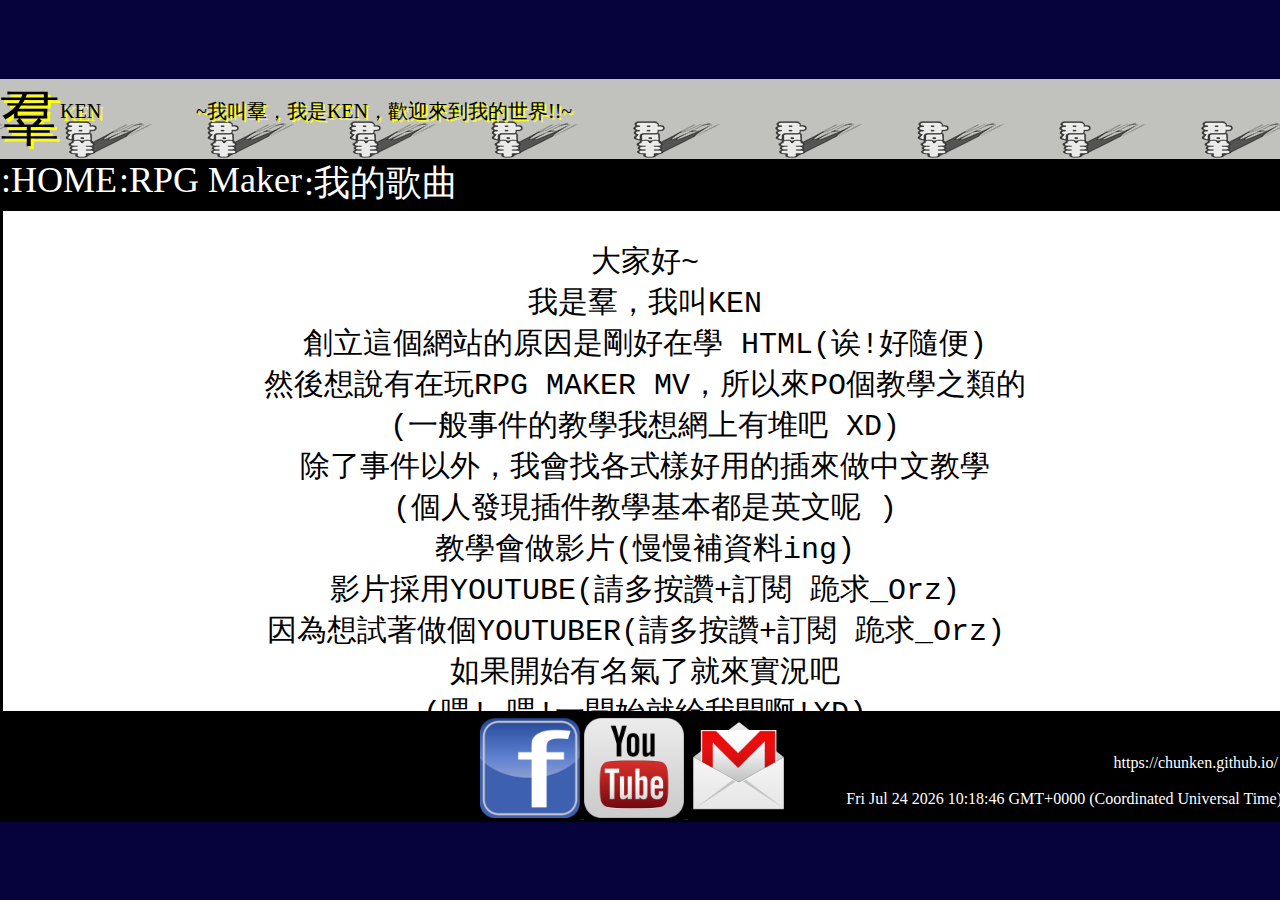
<file: index.htm>
<!DOCTYPE html>
<html>
<head>
	<title>羣KEN的世界</title>
	<link rel="stylesheet" href="index.css">
	<link rel="icon" href="羣.jpg">
	<script async src="//pagead2.googlesyndication.com/pagead/js/adsbygoogle.js"></script>
	<script>
		(adsbygoogle = window.adsbygoogle || []).push({
			google_ad_client: "ca-pub-2307914385482776",
			enable_page_level_ads: true
		});
	</script>
</head>

<body>
<div style="background-color: #000000">
	<!/*我的LOGO與TITLE*/>
	<div id="myTitle" style="vertical-align: middle;width: 1290px;">
		羣<sup style="font-size: 20px;">KEN</sup>&#160&#160&#160&#160
		<sup style="font-size: 20px; text-shadow: 2px 2px yellow; width: 200px">　~我叫羣，我是KEN，歡迎來到我的世界!!~</sup>
	</div>
	<!/*選項標籤*/>
	<div style="width: 1290px;background-color: #000000;" >
		<div class="drop_down">
			<a class="drop_down_bt" href="page/首頁.htm" 
			target="PDFcontent">:HOME</a>
		</div>
		<div class="drop_down">
			<a class="drop_down_bt">:RPG Maker</a>
			<div class="drop_down_c">
					<a href="page/RPG Maker MV.htm" 
					target="PDFcontent">RPG MAKER MV 教學</a>
					<a href="page/我的動畫.htm" 
					target="PDFcontent">我的動畫
					<a href="page/English Tutorial.htm" 
					target="PDFcontent">English Tutorial</a>
			</div>
		</div>
		<div class="drop_down">
			<a class="drop_down_bt" href="page/我的歌曲.htm" 
			target="PDFcontent">:我的歌曲</a>
		</div>
	</div>
	<!/*內文(含目錄與實際內容)*/>
	<div id="content" style="width: 1290px;">
		<iframe src="page/首頁.htm" name="PDFcontent" 
		width="1283.5px" height="500px" style="background-color: black;">
		</iframe>
	</div>
	<!/*bottom*/>
	<div class="bottom" style="background-color: #000000;width: 1290px;margin: 0px;">
		<p style="text-align: center;color: white; display: inline; margin-left: 480px">
			<a href="https://www.facebook.com/ChunKennoSEKAI/" target="_blank">
				<img src="img/FB.png" width="100px">
			</a>
			<a href="https://www.youtube.com/channel/UCpBAufCZzvS1ORqBfDq0M3g/videos" target="_blank">
				<img src="img/youtube.png" width="100px">
			</a>
			<img src="img/Gmail.png" width="100px" onclick="copyToClipboard('#email')" title="點擊複製信箱位址">		
		</p>
		<span style="color: white;float: right; text-align: right;">
			<br><br>
			<span>https://chunken.github.io/</span> &#160&#160<br><br>
			<span id="date" style=" color: white; top: 0px;"></span>		
		</span>			
	</div>
</div>

<p id="email" style="display: none;">ChunKennoemail@gmail.com</p>


<script src="https://ajax.googleapis.com/ajax/libs/jquery/3.3.1/jquery.min.js"></script>
<script src="index.js"></script>

</body>
</html>
</file>
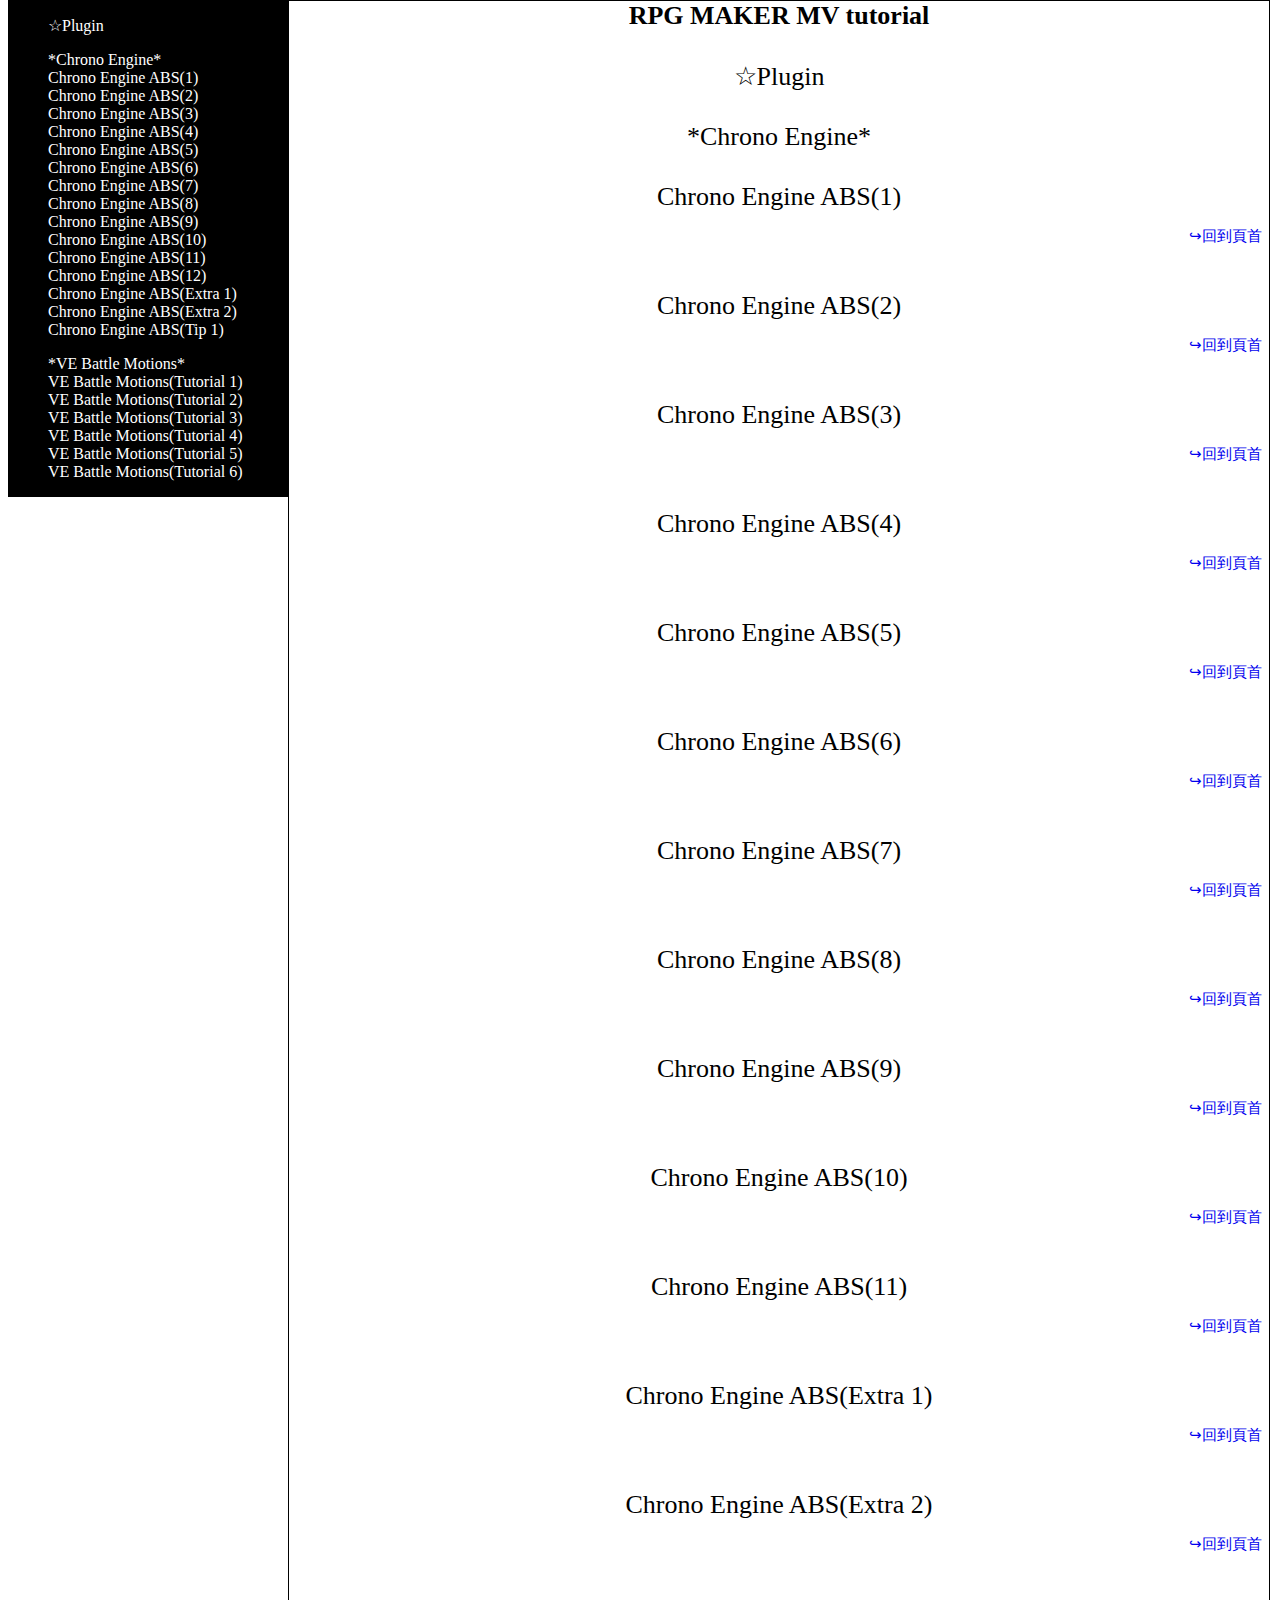
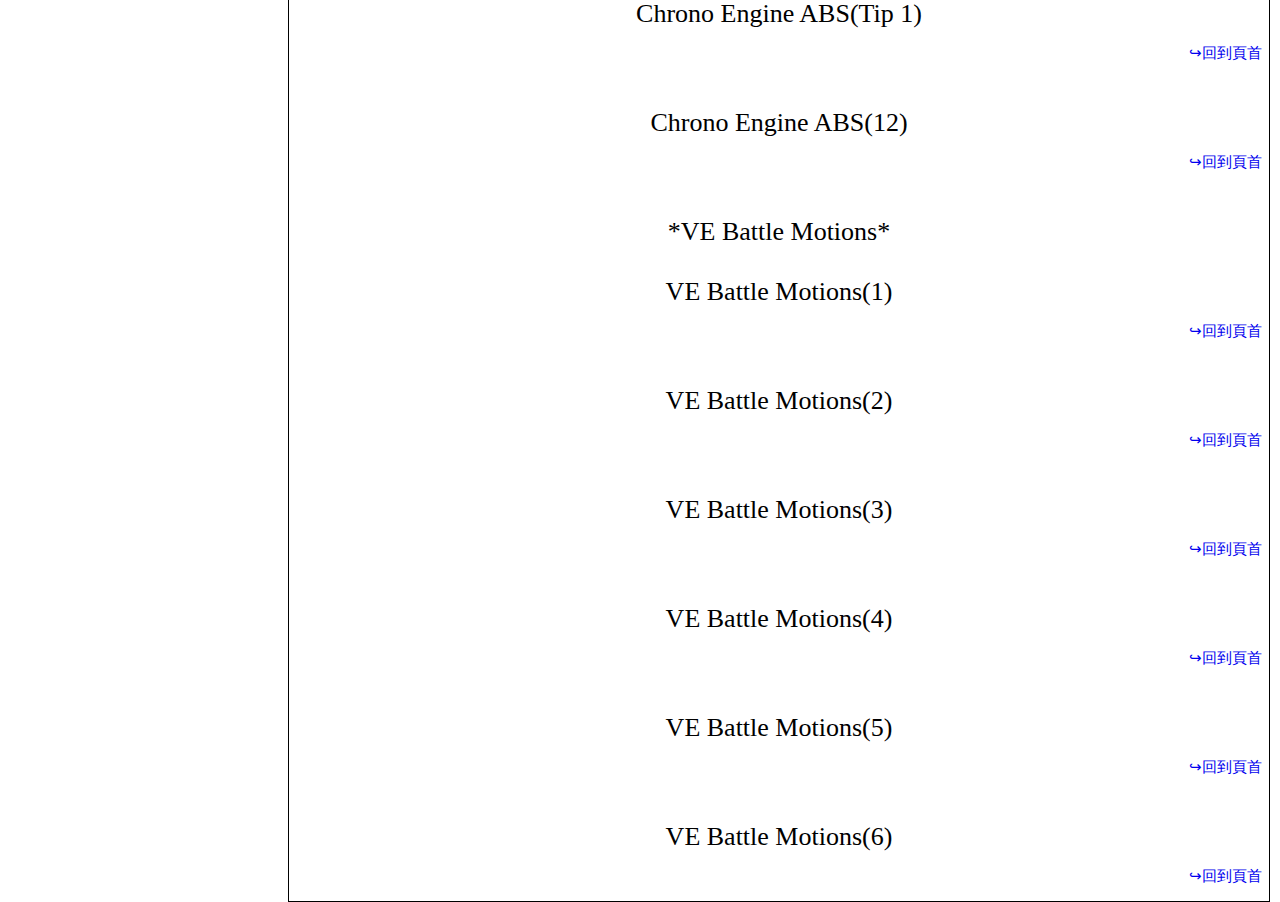
<file: page/English Tutorial.htm>
<!DOCTYPE html>
<html>
<head>
	<meta charset="UTF-8">
	<title>RPG Maker MV tutorial</title>
	<link rel="stylesheet" type="text/css" href="English Tutorial.css">
	<link rel="icon" href="羣.jpg">
</head>
<body>
<div id="content">
	<!index of content>
	<div style="width: 280px; background-color: black;" id="_index">
			<ul>
				<li><a href="#plugin">☆Plugin</a></li>
<p></p>
				<li><a href="#CE">*Chrono Engine*</a></li>

				<li><a href="#CE_ABS_1">Chrono Engine ABS(1)</a></li>
				<li><a href="#CE_ABS_2">Chrono Engine ABS(2)</a></li>
				<li><a href="#CE_ABS_3">Chrono Engine ABS(3)</a></li>
				<li><a href="#CE_ABS_4">Chrono Engine ABS(4)</a></li>
				<li><a href="#CE_ABS_5">Chrono Engine ABS(5)</a></li>
				<li><a href="#CE_ABS_6">Chrono Engine ABS(6)</a></li>
				<li><a href="#CE_ABS_7">Chrono Engine ABS(7)</a></li>
				<li><a href="#CE_ABS_8">Chrono Engine ABS(8)</a></li>
				<li><a href="#CE_ABS_9">Chrono Engine ABS(9)</a></li>
				<li><a href="#CE_ABS_10">Chrono Engine ABS(10)</a></li>
				<li><a href="#CE_ABS_11">Chrono Engine ABS(11)</a></li>
				<li><a href="#CE_ABS_12">Chrono Engine ABS(12)</a></li>
				<li><a href="#CE_ABS_ex1">Chrono Engine ABS(Extra 1)</a></li>
				<li><a href="#CE_ABS_ex2">Chrono Engine ABS(Extra 2)</a></li>
				<li><a href="#CE_ABS_Tip1">Chrono Engine ABS(Tip 1)</a></li>
<p></p>
				<li><a href="#VE_BM">*VE Battle Motions*</a></li>

				<li><a href="#VE_BM_1">VE Battle Motions(Tutorial 1)</a></li>
				<li><a href="#VE_BM_2">VE Battle Motions(Tutorial 2)</a></li>
				<li><a href="#VE_BM_3">VE Battle Motions(Tutorial 3)</a></li>
				<li><a href="#VE_BM_4">VE Battle Motions(Tutorial 4)</a></li>
				<li><a href="#VE_BM_5">VE Battle Motions(Tutorial 5)</a></li>
				<li><a href="#VE_BM_6">VE Battle Motions(Tutorial 6)</a></li>
			</ul>	
	</div>

	<!content>
	<div style="width: 980px; border: 1px solid black; background-color: white;" id="real">
		<center style="font-size: 26px;"><b>RPG MAKER MV tutorial</b><br>
		<br><span id="plugin">☆Plugin</span><br>
		<br><span id="CE">*Chrono Engine*</span><br>

			<div id="CE_ABS_1" style="float: none;"><br>Chrono Engine ABS(1)<br>
				<object data="https://www.youtube.com/v/bRYxk1e7UFs"
				width="800px" height="450px" ></object>						
				<p><a href="#_index">↪回到頁首 &#160</a></p>
			</div>
			<div id="CE_ABS_2" style="float: none;"><br>Chrono Engine ABS(2)<br>
				<object data="https://www.youtube.com/v/Ry5RoHligeI"
				width="800px" height="450px" ></object>						
				<p><a href="#_index">↪回到頁首 &#160</a></p>
			</div>
			<div id="CE_ABS_3" style="float: none;"><br>Chrono Engine ABS(3)<br>
				<object data="https://www.youtube.com/v/7Qyr62Xyowk"
				width="800px" height="450px" ></object>						
				<p><a href="#_index">↪回到頁首 &#160</a></p>
			</div>
			<div id="CE_ABS_4" style="float: none;"><br>Chrono Engine ABS(4)<br>
				<object data="https://www.youtube.com/v/4uXOryh3-Rw"
				width="800px" height="450px" ></object>						
				<p><a href="#_index">↪回到頁首 &#160</a></p>
			</div>
			<div id="CE_ABS_5" style="float: none;"><br>Chrono Engine ABS(5)<br>
				<object data="https://www.youtube.com/v/XZfGdr4fNVM"
				width="800px" height="450px" ></object>						
				<p><a href="#_index">↪回到頁首 &#160</a></p>
			</div>
			<div id="CE_ABS_6" style="float: none;"><br>Chrono Engine ABS(6)<br>
				<object data="https://www.youtube.com/v/sZd4LDW5j0c"
				width="800px" height="450px" ></object>						
				<p><a href="#_index">↪回到頁首 &#160</a></p>
			</div>
			<div id="CE_ABS_7" style="float: none;"><br>Chrono Engine ABS(7)<br>
				<object data="https://www.youtube.com/v/QtO_puNwraY"
				width="800px" height="450px" ></object>						
				<p><a href="#_index">↪回到頁首 &#160</a></p>
			</div>
			<div id="CE_ABS_8" style="float: none;"><br>Chrono Engine ABS(8)<br>
				<object data="https://www.youtube.com/v/8Bftg4sbOB0"
				width="800px" height="450px" ></object>						
				<p><a href="#_index">↪回到頁首 &#160</a></p>
			</div>
			<div id="CE_ABS_9" style="float: none;"><br>Chrono Engine ABS(9)<br>
				<object data="https://www.youtube.com/v/NgszRJgbN-M"
				width="800px" height="450px" ></object>						
				<p><a href="#_index">↪回到頁首 &#160</a></p>
			</div>
			<div id="CE_ABS_10" style="float: none;"><br>Chrono Engine ABS(10)<br>
				<object data="https://www.youtube.com/v/DiAOzLW5NtQ"
				width="800px" height="450px" ></object>						
				<p><a href="#_index">↪回到頁首 &#160</a></p>
			</div>
			<div id="CE_ABS_11" style="float: none;"><br>Chrono Engine ABS(11)<br>
				<object data="https://www.youtube.com/v/ZH04ZVfeW7k"
				width="800px" height="450px" ></object>						
				<p><a href="#_index">↪回到頁首 &#160</a></p>
			</div>
			<div id="CE_ABS_ex1" style="float: none;">
				<br>Chrono Engine ABS(Extra 1)<br>
				<object data="https://www.youtube.com/v/xm2RWd7ySbc"
				width="800px" height="450px" ></object>						
				<p><a href="#_index">↪回到頁首 &#160</a></p>
			</div>
			<div id="CE_ABS_ex2" style="float: none;">
				<br>Chrono Engine ABS(Extra 2)<br>
				<object data="https://www.youtube.com/v/y4lgdMUoDqs"
				width="800px" height="450px" ></object>						
				<p><a href="#_index">↪回到頁首 &#160</a></p>
			</div>
			<div id="CE_ABS_Tip1" style="float: none;">
				<br>Chrono Engine ABS(Tip 1)<br>
				<object data="https://www.youtube.com/v/w7y70cFKvfc"
				width="800px" height="450px" ></object>						
				<p><a href="#_index">↪回到頁首 &#160</a></p>
			</div>
			<div id="CE_ABS_12" style="float: none;">
				<br>Chrono Engine ABS(12)<br>
				<object data="https://www.youtube.com/v/1iGRgWTvgws"
				width="800px" height="450px" ></object>						
				<p><a href="#_index">↪回到頁首 &#160</a></p>
			</div>

		<br><span id="VE_BM">*VE Battle Motions*</span><br>

			<div id="VE_BM_1" style="float: none;">
				<br>VE Battle Motions(1)<br>
				<object data="https://www.youtube.com/v/GfrSPw6h8Gg"
				width="800px" height="450px" ></object>						
				<p><a href="#_index">↪回到頁首 &#160</a></p>
			</div>
			<div id="VE_BM_2" style="float: none;">
				<br>VE Battle Motions(2)<br>
				<object data="https://www.youtube.com/v/8lvbS1LMO-k"
				width="800px" height="450px" ></object>						
				<p><a href="#_index">↪回到頁首 &#160</a></p>
			</div>
			<div id="VE_BM_3" style="float: none;">
				<br>VE Battle Motions(3)<br>
				<object data="https://www.youtube.com/v/fEpg4ySJr8c"
				width="800px" height="450px" ></object>						
				<p><a href="#_index">↪回到頁首 &#160</a></p>
			</div>
			<div id="VE_BM_4" style="float: none;">
				<br>VE Battle Motions(4)<br>
				<object data="https://www.youtube.com/v/cVg1VE5Oj44"
				width="800px" height="450px" ></object>						
				<p><a href="#_index">↪回到頁首 &#160</a></p>
			</div>
			<div id="VE_BM_5" style="float: none;">
				<br>VE Battle Motions(5)<br>
				<object data="https://www.youtube.com/v/3OEM5REDvI8"
				width="800px" height="450px" ></object>						
				<p><a href="#_index">↪回到頁首 &#160</a></p>
			</div>
			<div id="VE_BM_6" style="float: none;">
				<br>VE Battle Motions(6)<br>
				<object data="https://www.youtube.com/v/PW0h8NkOF4M"
				width="800px" height="450px" ></object>						
				<p><a href="#_index">↪回到頁首 &#160</a></p>
			</div>
		</center>

	</div>
</div>

</body>
</html>
</file>
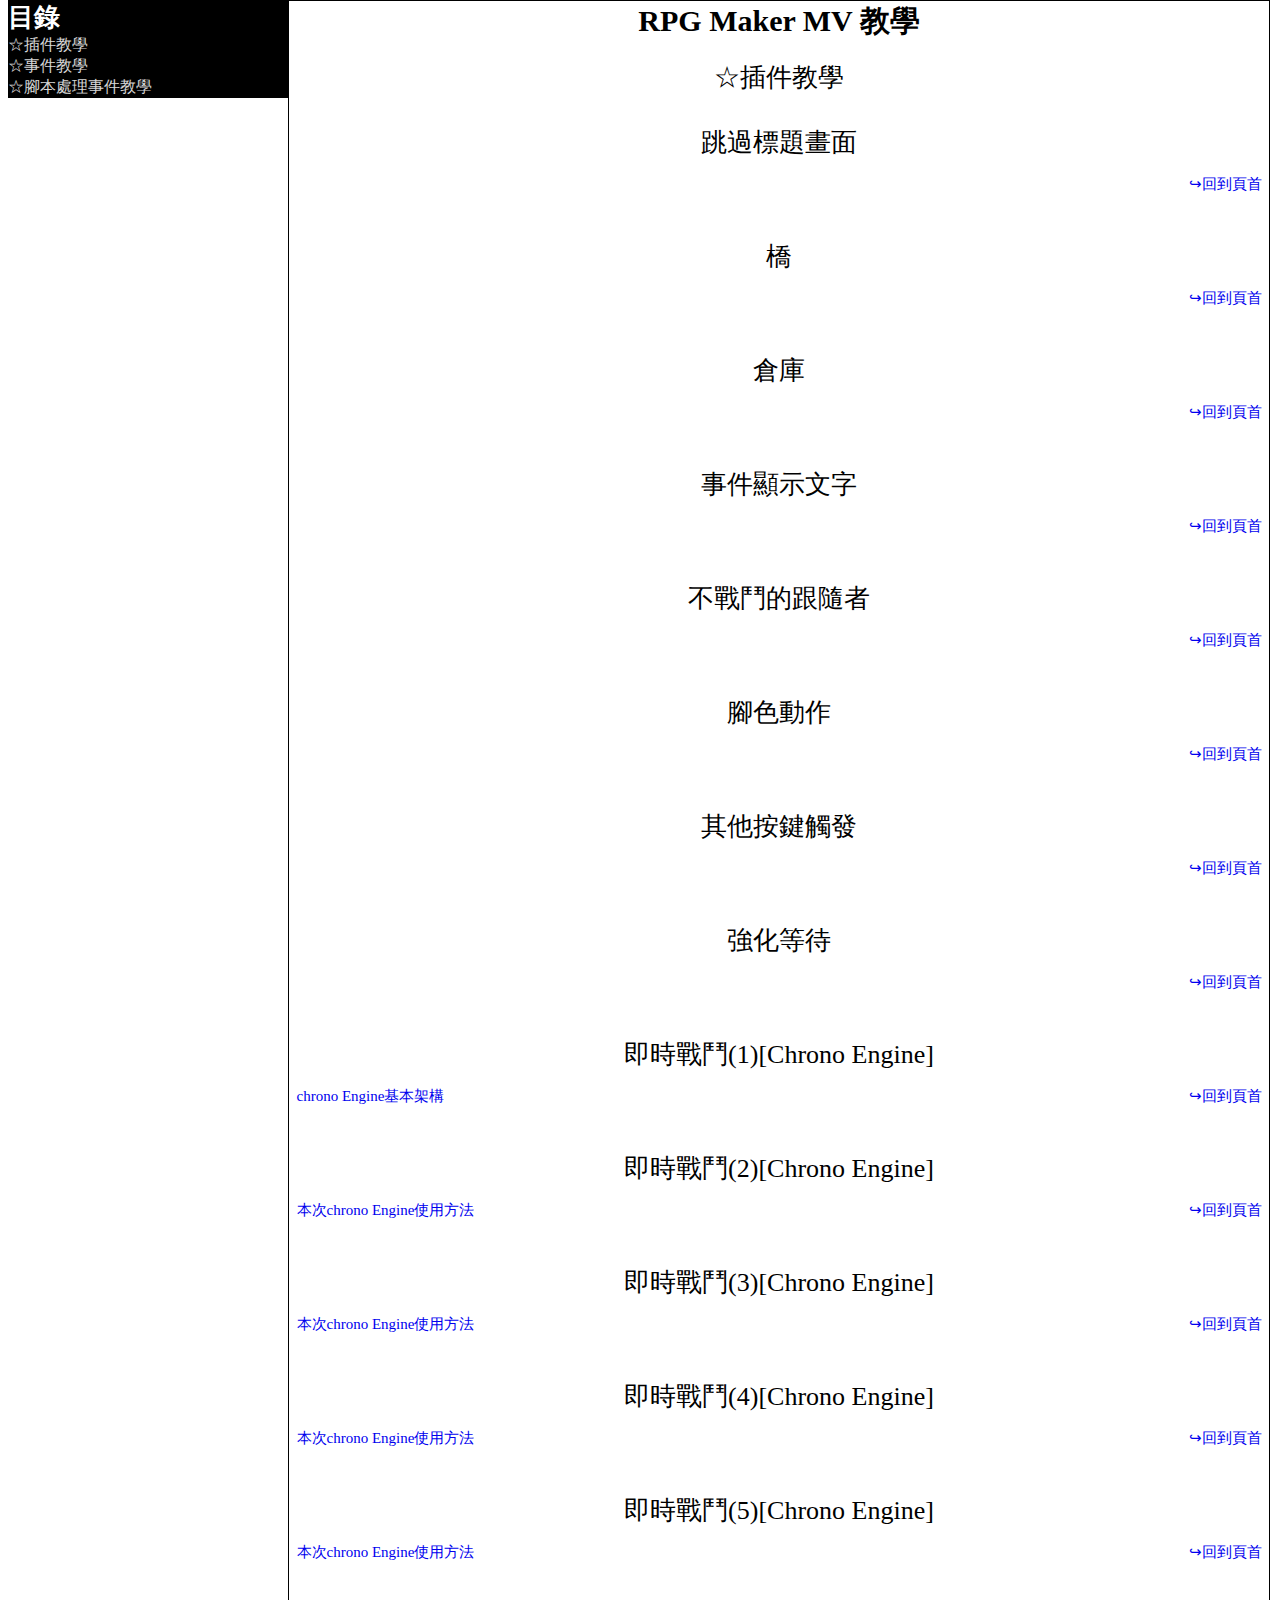
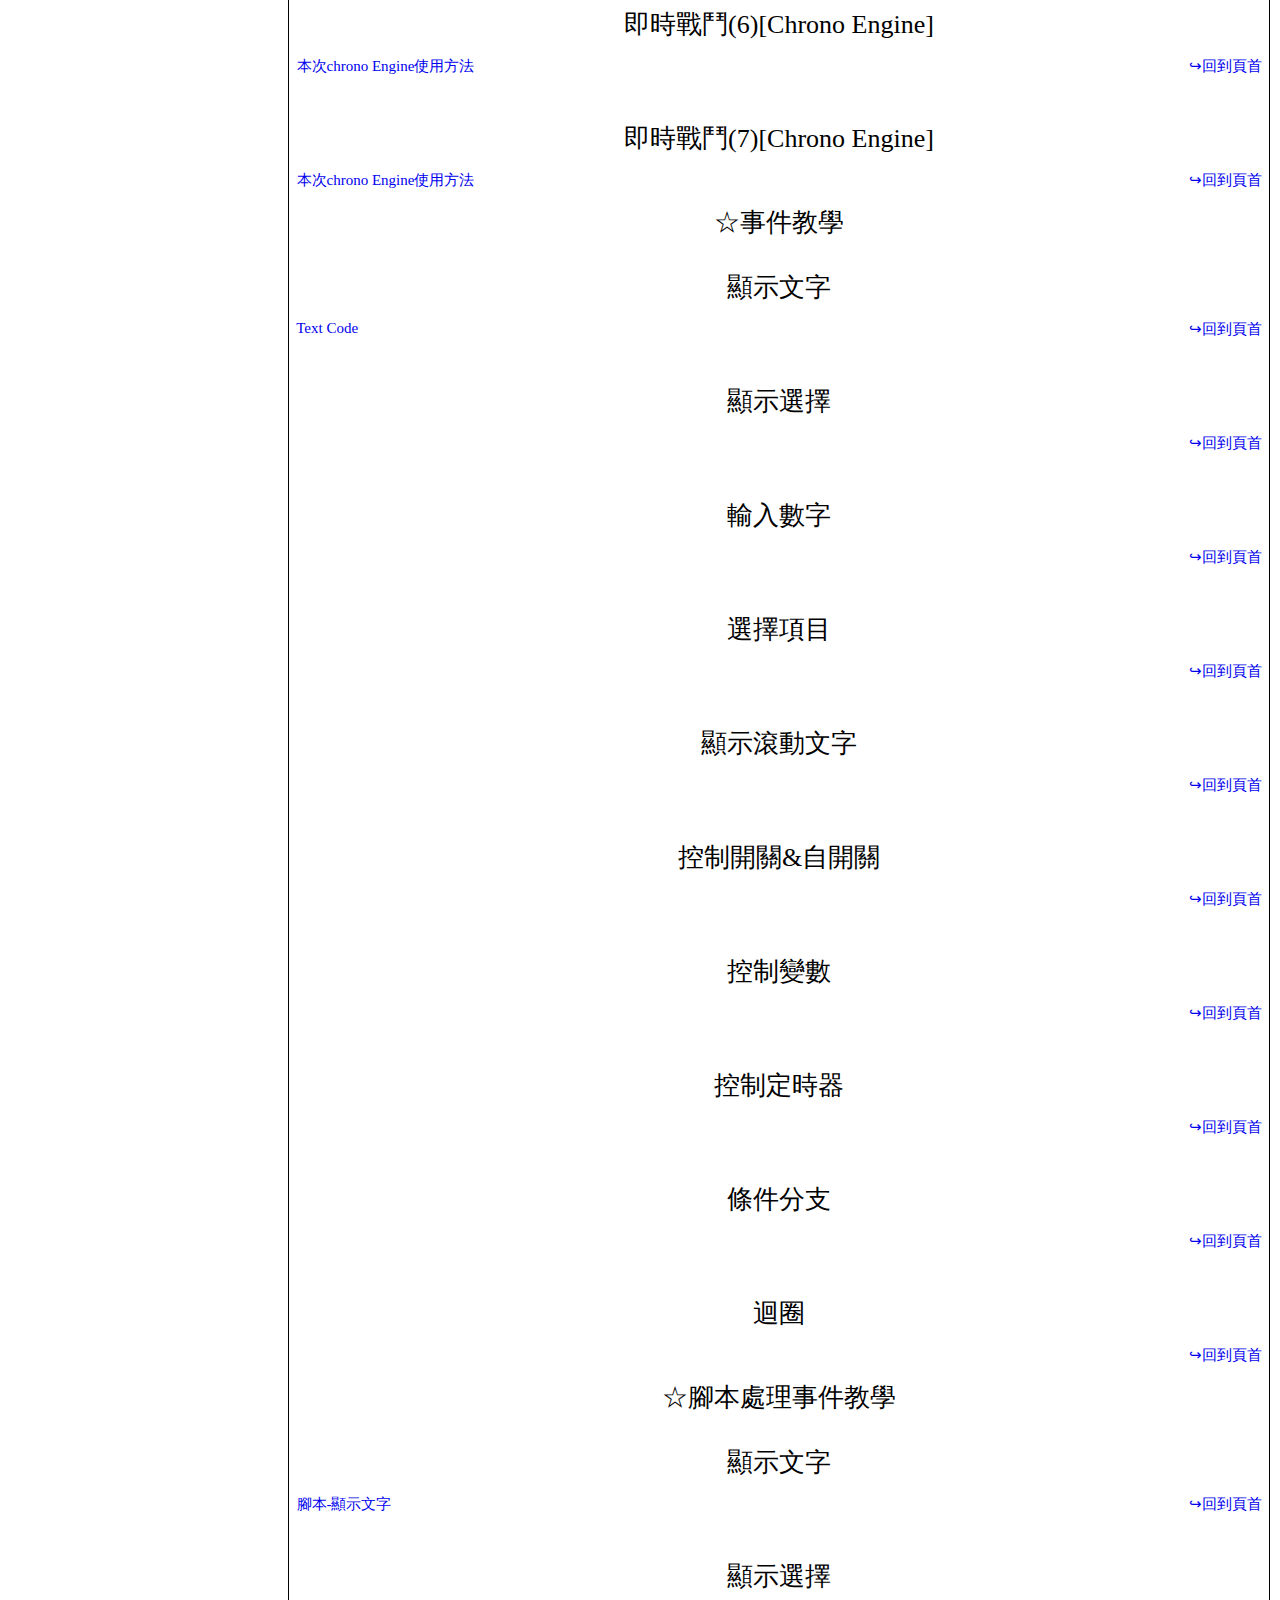
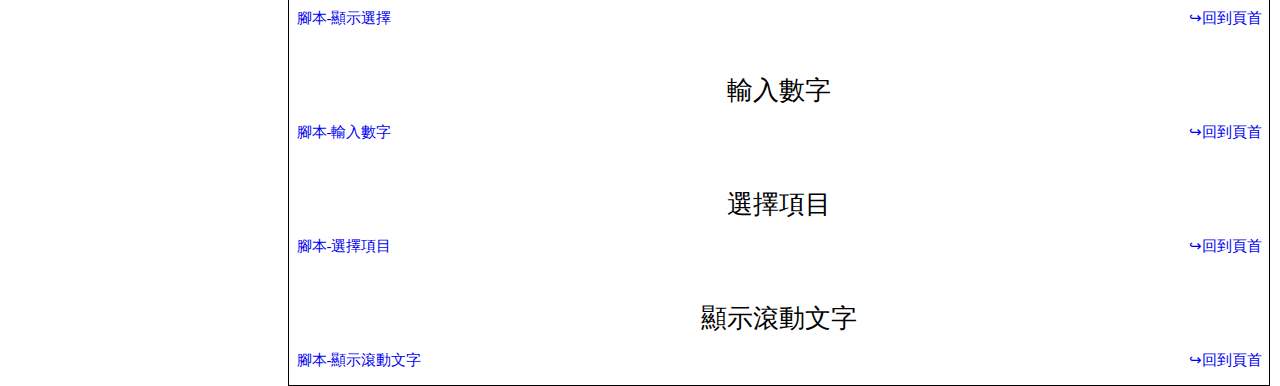
<file: page/RPG Maker MV.htm>
<!DOCTYPE html>
<html>
<head>
	<meta charset="UTF-8">
	<title>RPG Maker MV</title>
	<link rel="stylesheet" type="text/css" href="RPG Maker MV.css">
	<link rel="icon" href="羣.jpg">
</head>
<body>
	<div id="content" style="top: 0px;">	
		<!頁面左邊目錄>
		<div style="width: 280px; background-color: black;">	
			<b style="font-size: 26px; color: white;" id="_index">目錄</b>			
			<div style="color: white; float: none;" class="box">
			<div class="list" style="float: none;">☆插件教學</div>
			<!插件教學目錄放置處>
				<ul style="color: white;" class="showList">
					<li>
					<a href="#skipTitle" style="text-decoration: none; color: white;">
					跳過標題畫面</a></li>
					<li>
					<a href="#overPass" style="text-decoration: none; color: white;">
					橋</a></li>
					<li>
					<a href="#PHwarehouse" style="text-decoration: none; color: white;">
					倉庫</a></li>
					<li>
					<a href="#eventMiniLabel" style="text-decoration: none; color: white;">
					事件顯示文字</a></li>
					<li>
					<a href="#guestFollower" style="text-decoration: none; color: white;">
					不戰鬥的跟隨者</a></li>
					<li>
					<a href="#characterMotion" style="text-decoration: none; color: white;">
					腳色動作</a></li>
					<li>
					<a href="#eventTriggerLabels" style="text-decoration: none; color: white;">
					其他按鍵觸發</a></li>
					<li>
					<a href="#waitOptions" style="text-decoration: none; color: white;">
					強化等待</a></li>
					<li>
					<a href="#chronoEngine_1" style="text-decoration: none; color: white;">
					即時戰鬥(1)[Chrono Engine]</a></li>
					<li>
					<a href="#chronoEngine_2" style="text-decoration: none; color: white;">
					即時戰鬥(2)[Chrono Engine]</a></li>
					<li>
					<a href="#chronoEngine_3" style="text-decoration: none; color: white;">
					即時戰鬥(3)[Chrono Engine]</a></li>
					<li>
					<a href="#chronoEngine_4" style="text-decoration: none; color: white;">
					即時戰鬥(4)[Chrono Engine]</a></li>
					<li>
					<a href="#chronoEngine_5" style="text-decoration: none; color: white;">
					即時戰鬥(5)[Chrono Engine]</a></li>
					<li>
					<a href="#chronoEngine_6" style="text-decoration: none; color: white;">
					即時戰鬥(6)[Chrono Engine]</a></li>
					<li>
					<a href="#chronoEngine_7" style="text-decoration: none; color: white;">
					即時戰鬥(7)[Chrono Engine]</a></li>
				</ul>	

			</div>

			<div style="color: white; float: none;" class="box">			
			<div class="list" style="float: none;">☆事件教學</div>
			<!事件教學目錄放置處>
				<ul style="color: white;" class="showList">
					<li>
					<a href="#showText_event" style="text-decoration: none; color: white;">
					顯示文字</a></li>
					<li>
					<a href="#showChoise_event" style="text-decoration: none; color: white;">
					顯示選擇</a></li>
					<li>
					<a href="#inputNumber_event" style="text-decoration: none; color: white;">
					輸入數字</a></li>
					<li>
					<a href="#selectChoice_event" style="text-decoration: none; color: white;">
					選擇項目</a></li>
					<li>
					<a href="#showRollingText_event" style="text-decoration: none; color: white;">
					顯示滾動文字</a></li>
					<li>
					<a href="#switch_selfswitch_event" style="text-decoration: none; color: white;">
					控制開關&自開關</a></li>
					<li>
					<a href="#variable_event" style="text-decoration: none; color: white;">
					控制變數</a></li>
					<li>
					<a href="#timer_event" style="text-decoration: none; color: white;">
					控制定時器</a></li>
					<li>
					<a href="#branch_event" style="text-decoration: none; color: white;">
					條件分支</a></li>
					<li>
					<a href="#loop_event" style="text-decoration: none; color: white;">
					迴圈</a></li>
				</ul>	
			</div>	

			<div style="color: white; float: none;" class="box">			
			<div class="list" style="float: none;">☆腳本處理事件教學</div>
			<!腳本處理事件教學目錄放置處>
				<ul style="color: white;" class="showList">
					<li>
					<a href="#showText_script" style="text-decoration: none; color: white;">
					顯示文字</a></li>
					<li>
					<a href="#showChoice_script" style="text-decoration: none; color: white;">
					顯示選擇</a></li>
					<li>
					<a href="#inputNumber_script" style="text-decoration: none; color: white;">
					輸入數字</a></li>
					<li>
					<a href="#setChoice_script" style="text-decoration: none; color: white;">
					選擇項目</a></li>
					<li>
					<a href="#showRollingText_script" style="text-decoration: none; color: white;">
					顯示滾動文字</a></li>

				</ul>	
			</div>	
		</div>	

		<!頁面右邊內容>
		<div style="width: 980px; border: 1px solid black; background-color: white;">			
			<center>			
				<b style="font-size: 30px">RPG Maker MV 教學</b><br>
				<br>				
			</center>
			

			<center style="font-size: 26px">☆插件教學<br>
					<div style="float: none;" id="skipTitle"><br>跳過標題畫面<br>
						<object data="https://www.youtube.com/v/dNeehqmcgf0"
						width="800px" height="450px" ></object>						
						<p style="text-align: right; font-size: 15px">
						<a href="#_index" style="text-decoration: none;">
						↪回到頁首 &#160</a></p>
					</div>
					<div style="float: none;" id="overPass"><br>橋<br>
						<object data="https://www.youtube.com/v/roPVhx--e-Y"
						width="800px" height="450px" ></object>						
						<p style="text-align: right; font-size: 15px">
						<a href="#_index" style="text-decoration: none;">
						↪回到頁首 &#160</a></p>
					</div>
					<div style="float: none;" id="PHwarehouse"><br>倉庫<br>
						<object data="https://www.youtube.com/v/0yBbbn6Kckg"
						width="800px" height="450px" ></object>						
						<p style="text-align: right; font-size: 15px">
						<a href="#_index" style="text-decoration: none;">
						↪回到頁首 &#160</a></p>
					</div>
					<div style="float: none;" id="eventMiniLabel"><br>事件顯示文字<br>
						<object data="https://www.youtube.com/v/Vv0Iy7HE5XY"
						width="800px" height="450px" ></object>						
						<p style="text-align: right; font-size: 15px">
						<a href="#_index" style="text-decoration: none;">
						↪回到頁首 &#160</a></p>
					</div>
					<div style="float: none;" id="guestFollower"><br>不戰鬥的跟隨者<br>
						<object data="https://www.youtube.com/v/QkBNERk1xd8"
						width="800px" height="450px" ></object>						
						<p style="text-align: right; font-size: 15px">
						<a href="#_index" style="text-decoration: none;">
						↪回到頁首 &#160</a></p>
					</div>
					<div style="float: none;" id="characterMotion"><br>腳色動作<br>
						<object data="https://www.youtube.com/v/-Oe66j2N730"
						width="800px" height="450px" ></object>						
						<p style="text-align: right; font-size: 15px">
						<a href="#_index" style="text-decoration: none;">
						↪回到頁首 &#160</a></p>
					</div>
					<div style="float: none;" id="eventTriggerLabels"><br>其他按鍵觸發<br>
						<object data="https://www.youtube.com/v/cVO-gsOww84"
						width="800px" height="450px" ></object>						
						<p style="text-align: right; font-size: 15px">
						<a href="#_index" style="text-decoration: none;">
						↪回到頁首 &#160</a></p>
					</div>
					<div style="float: none;" id="waitOptions"><br>強化等待<br>
						<object data="https://www.youtube.com/v/56iQOR9KKlM"
						width="800px" height="450px" ></object>						
						<p style="text-align: right; font-size: 15px">
						<a href="#_index" style="text-decoration: none;">
						↪回到頁首 &#160</a></p>
					</div>
					<div style="float: none;" id="chronoEngine_1">
					<br>即時戰鬥(1)[Chrono Engine]<br>
						<object data="https://www.youtube.com/v/TJVnLX8TuBE"
						width="800px" height="450px" ></object>						
						<p style="text-align: right; font-size: 15px">
						<a href="相關檔案/Chrono Engine(1).htm" style="text-decoration: none;
						float: left;"
						target="_blank">
						 &#160 chrono Engine基本架構</a>
						<a href="#_index" style="text-decoration: none;">
						↪回到頁首 &#160</a></p>
					</div>
					<div style="float: none;" id="chronoEngine_2">
					<br>即時戰鬥(2)[Chrono Engine]<br>
						<object data="https://www.youtube.com/v/yXv8nxMZ3kE"
						width="800px" height="450px" ></object>						
						<p style="text-align: right; font-size: 15px">
						<a href="相關檔案/Chrono Engine(2).htm" style="text-decoration: none;
						float: left;"
						target="_blank">
						 &#160 本次chrono Engine使用方法</a>
						<a href="#_index" style="text-decoration: none;">
						↪回到頁首 &#160</a></p>
					</div>
					<div style="float: none;" id="chronoEngine_3">
					<br>即時戰鬥(3)[Chrono Engine]<br>
						<object data="https://www.youtube.com/v/OoFlFnk-gW4"
						width="800px" height="450px" ></object>						
						<p style="text-align: right; font-size: 15px">
						<a href="相關檔案/Chrono Engine(3).htm" style="text-decoration: none;
						float: left;"
						target="_blank">
						 &#160 本次chrono Engine使用方法</a>
						<a href="#_index" style="text-decoration: none;">
						↪回到頁首 &#160</a></p>
					</div>
					<div style="float: none;" id="chronoEngine_4">
					<br>即時戰鬥(4)[Chrono Engine]<br>
						<object data="https://www.youtube.com/v/tU0UN0SrIHM"
						width="800px" height="450px" ></object>						
						<p style="text-align: right; font-size: 15px">
						<a href="相關檔案/Chrono Engine(4).htm" style="text-decoration: none;
						float: left;"
						target="_blank">
						 &#160 本次chrono Engine使用方法</a>
						<a href="#_index" style="text-decoration: none;">
						↪回到頁首 &#160</a></p>
					</div>
					<div style="float: none;" id="chronoEngine_5">
					<br>即時戰鬥(5)[Chrono Engine]<br>
						<object data="https://www.youtube.com/v/SLpHaXN34gc"
						width="800px" height="450px" ></object>						
						<p style="text-align: right; font-size: 15px">
						<a href="相關檔案/Chrono Engine(5).htm" style="text-decoration: none;
						float: left;"
						target="_blank">
						 &#160 本次chrono Engine使用方法</a>
						<a href="#_index" style="text-decoration: none;">
						↪回到頁首 &#160</a></p>
					</div>
					<div style="float: none;" id="chronoEngine_6">
					<br>即時戰鬥(6)[Chrono Engine]<br>
						<object data="https://www.youtube.com/v/rUAG9IQOpEc"
						width="800px" height="450px" ></object>						
						<p style="text-align: right; font-size: 15px">
						<a href="相關檔案/Chrono Engine(6).htm" style="text-decoration: none;
						float: left;"
						target="_blank">
						 &#160 本次chrono Engine使用方法</a>
						<a href="#_index" style="text-decoration: none;">
						↪回到頁首 &#160</a></p>
					</div>
					<div style="float: none;" id="chronoEngine_7">
					<br>即時戰鬥(7)[Chrono Engine]<br>
						<object data="https://www.youtube.com/v/b0x3CTSYaCo"
						width="800px" height="450px" ></object>						
						<p style="text-align: right; font-size: 15px">
						<a href="相關檔案/Chrono Engine(7).htm" style="text-decoration: none;
						float: left;"
						target="_blank">
						 &#160 本次chrono Engine使用方法</a>
						<a href="#_index" style="text-decoration: none;">
						↪回到頁首 &#160</a></p>
					</div>

					
			</center>

			<center style="font-size: 26px">☆事件教學<br>
					<div style="float: none;" id="showText_event"><br>顯示文字<br>
						<object data="https://www.youtube.com/v/Ay3Hvlal3YE"
						width="800px" height="450px" ></object>									
						<p style="text-align: right; font-size: 15px">
						<a href="相關檔案/顯示文字-Text code.htm" style="text-decoration: none;
						float: left;"
						target="_blank">
						 &#160 Text Code</a>
						<a href="#_index" style="text-decoration: none;">
						↪回到頁首 &#160</a></p>
					</div>
					<div style="float: none;" id="showChoise_event"><br>顯示選擇<br>
						<object data="https://www.youtube.com/v/krfcLdR8vgE"
						width="800px" height="450px" ></object>									
						<p style="text-align: right; font-size: 15px">						
						<a href="#_index" style="text-decoration: none;">
						↪回到頁首 &#160</a></p>
					</div>
					<div style="float: none;" id="inputNumber_event"><br>輸入數字<br>
						<object data="https://www.youtube.com/v/5u5MLlL8epU"
						width="800px" height="450px" ></object>									
						<p style="text-align: right; font-size: 15px">						
						<a href="#_index" style="text-decoration: none;">
						↪回到頁首 &#160</a></p>
					</div>
					<div style="float: none;" id="selectChoice_event"><br>選擇項目<br>
						<object data="https://www.youtube.com/v/d_O6yog8Tw4"
						width="800px" height="450px" ></object>									
						<p style="text-align: right; font-size: 15px">						
						<a href="#_index" style="text-decoration: none;">
						↪回到頁首 &#160</a></p>
					</div>
					<div style="float: none;" id="showRollingText_event"><br>顯示滾動文字<br>
						<object data="https://www.youtube.com/v/oZc98CP779g"
						width="800px" height="450px" ></object>									
						<p style="text-align: right; font-size: 15px">						
						<a href="#_index" style="text-decoration: none;">
						↪回到頁首 &#160</a></p>
					</div>
					<div style="float: none;" id="switch_selfswitch_event"><br>控制開關&自開關<br>
						<object data="https://www.youtube.com/v/VGRziNcZXLc"
						width="800px" height="450px" ></object>									
						<p style="text-align: right; font-size: 15px">						
						<a href="#_index" style="text-decoration: none;">
						↪回到頁首 &#160</a></p>
					</div>
					<div style="float: none;" id="variable_event"><br>控制變數<br>
						<object data="https://www.youtube.com/v/7ZKxXXEsptI"
						width="800px" height="450px" ></object>									
						<p style="text-align: right; font-size: 15px">						
						<a href="#_index" style="text-decoration: none;">
						↪回到頁首 &#160</a></p>
					</div>
					<div style="float: none;" id="timer_event"><br>控制定時器<br>
						<object data="https://www.youtube.com/v/Z3BOacBYg3E"
						width="800px" height="450px" ></object>									
						<p style="text-align: right; font-size: 15px">						
						<a href="#_index" style="text-decoration: none;">
						↪回到頁首 &#160</a></p>
					</div>
					<div style="float: none;" id="branch_event"><br>條件分支<br>
						<object data="https://www.youtube.com/v/Xfgl70dnSIE"
						width="800px" height="450px" ></object>									
						<p style="text-align: right; font-size: 15px">						
						<a href="#_index" style="text-decoration: none;">
						↪回到頁首 &#160</a></p>
					</div>
					<div style="float: none;" id="loop_event"><br>迴圈<br>
						<object data="https://www.youtube.com/v/sX36QmHrrAA"
						width="800px" height="450px" ></object>									
						<p style="text-align: right; font-size: 15px">						
						<a href="#_index" style="text-decoration: none;">
						↪回到頁首 &#160</a></p>
					</div>

			</center>	

			<center style="font-size: 26px">☆腳本處理事件教學<br>
				<div style="float: none;" id="showText_script"><br>顯示文字<br>
						<object data="https://www.youtube.com/v/A1CsQ7rg0zY"
						width="800px" height="450px" ></object>									
						<p style="text-align: right; font-size: 15px">
						<a href="相關檔案/腳本-顯示文字.htm" style="text-decoration: none;
						float: left;"
						target="_blank">
						 &#160 腳本-顯示文字</a>
						<a href="#_index" style="text-decoration: none;">
						↪回到頁首 &#160</a></p>
				</div>
				<div style="float: none;" id="showChoice_script"><br>顯示選擇<br>
						<object data="https://www.youtube.com/v/iRxkGwXyfN4"
						width="800px" height="450px" ></object>									
						<p style="text-align: right; font-size: 15px">
						<a href="相關檔案/腳本-顯示選項.htm" style="text-decoration: none;
						float: left;"
						target="_blank">
						 &#160 腳本-顯示選擇</a>
						<a href="#_index" style="text-decoration: none;">
						↪回到頁首 &#160</a></p>
				</div>
				<div style="float: none;" id="inputNumber_script"><br>輸入數字<br>
						<object data="https://www.youtube.com/v/4q-zkiry7Q0"
						width="800px" height="450px" ></object>									
						<p style="text-align: right; font-size: 15px">
						<a href="相關檔案/腳本-輸入數字.htm" style="text-decoration: none;
						float: left;"
						target="_blank">
						 &#160 腳本-輸入數字</a>
						<a href="#_index" style="text-decoration: none;">
						↪回到頁首 &#160</a></p>
				</div>
				<div style="float: none;" id="setChoice_script"><br>選擇項目<br>
						<object data="https://www.youtube.com/v/aipZqzcNWRM"
						width="800px" height="450px" ></object>									
						<p style="text-align: right; font-size: 15px">
						<a href="相關檔案/腳本-選擇項目.htm" style="text-decoration: none;
						float: left;"
						target="_blank">
						 &#160 腳本-選擇項目</a>
						<a href="#_index" style="text-decoration: none;">
						↪回到頁首 &#160</a></p>
				</div>
				<div style="float: none;" id="showRollingText_script"><br>顯示滾動文字<br>
						<object data="https://www.youtube.com/v/_Yba7snQ4JI"
						width="800px" height="450px" ></object>									
						<p style="text-align: right; font-size: 15px">
						<a href="相關檔案/腳本-顯示滾動文字.htm" style="text-decoration: none;
						float: left;"
						target="_blank">
						 &#160 腳本-顯示滾動文字</a>
						<a href="#_index" style="text-decoration: none;">
						↪回到頁首 &#160</a></p>
				</div>
			</center>

		</div>

	</div>

<script src='https://code.jquery.com/jquery-3.1.0.min.js'></script>
<script>
	function main() {
	  	$('.box').hide();
	  	$('.box').fadeIn(1000);
	  
	  	$('.showList').hide();
	  
	  	$('.list').on('click', function() {
			$(this).next().slideToggle(400);
	    	$(this).toggleClass('active');	    	
		});
	}

$(document).ready(main);
</script>
</body>
</html>
</file>
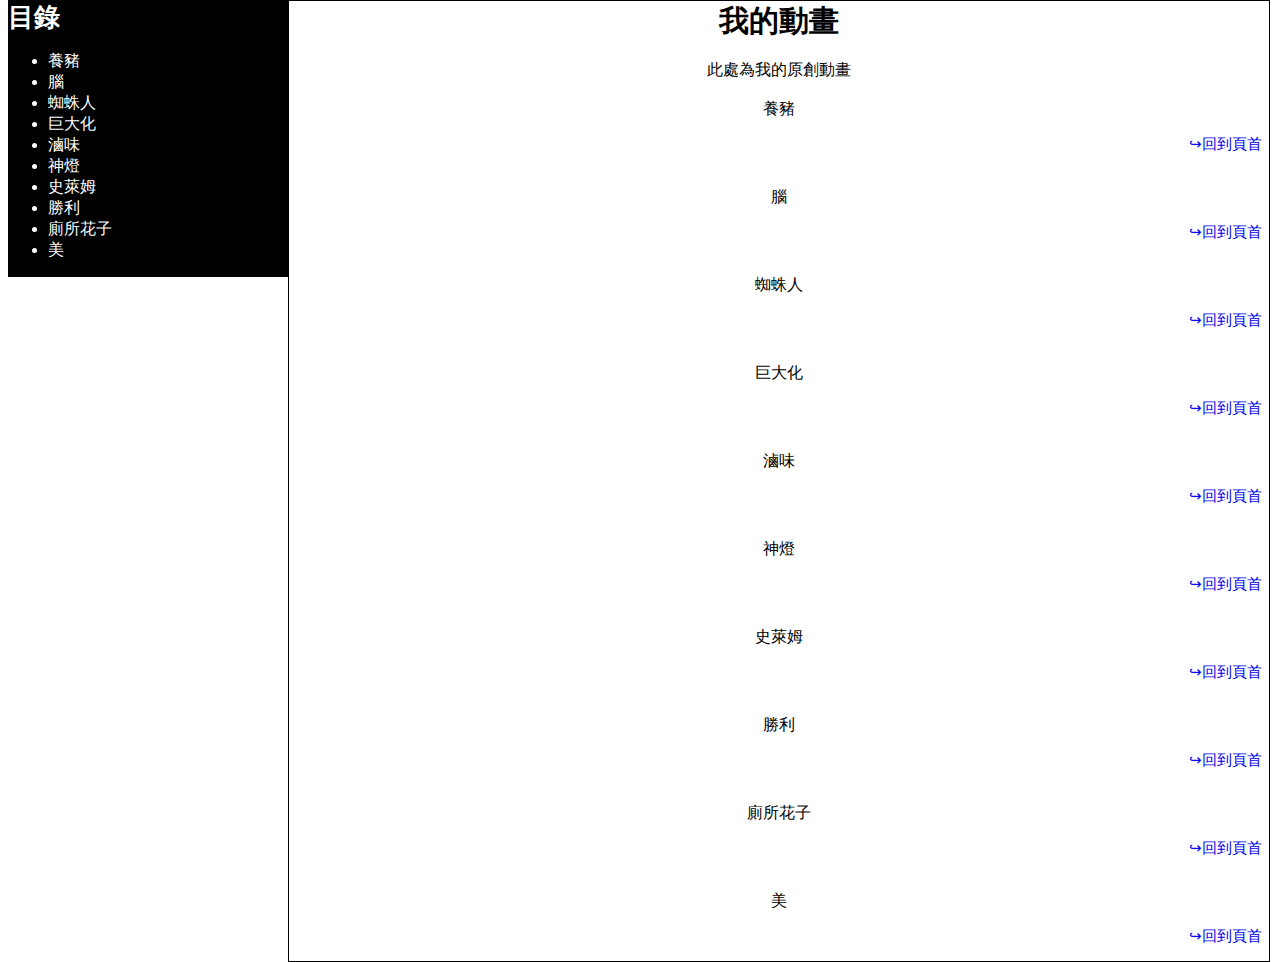
<file: page/我的動畫.htm>
<!DOCTYPE html>
<html>
<head>
	<meta charset="UTF-8">
	<title>RPG Maker MV</title>
	<link rel="stylesheet" type="text/css" href="我的動畫.css">
	<link rel="icon" href="羣.jpg">
</head>
<body>
	<div id="content" style="top: 0px;">	
		<!頁面左邊目錄>
		<div style="width: 280px; background-color: black;">	
			<div style="color: white; float: none;" >
					<b style="font-size: 26px;" id="_index">目錄</b>
			</div>
			<div style="float: none;">
				<!目錄放置處>
				<ul style="color: white;">
					<li><a href="#pigRaise" style="color: white; text-decoration: none;">
					養豬</a></li>
					<li><a href="#brain" style="color: white; text-decoration: none;">
					腦</a></li>
					<li><a href="#spiderMan" style="color: white; text-decoration: none;">
					蜘蛛人</a></li>
					<li><a href="#bigger" style="color: white; text-decoration: none;">
					巨大化</a></li>
					<li><a href="#loser" style="color: white; text-decoration: none;">
					滷味</a></li>
					<li><a href="#magicLamp" style="color: white; text-decoration: none;">
					神燈</a></li>
					<li><a href="#slime" style="color: white; text-decoration: none;">
					史萊姆</a></li>
					<li><a href="#victory" style="color: white; text-decoration: none;">
					勝利</a></li>
					<li><a href="#toiletGhost" style="color: white; text-decoration: none;">
					廁所花子</a></li>
					<li><a href="#beauty" style="color: white; text-decoration: none;">
					美</a></li>
				</ul>	
			</div>	
		</div>						
		<!頁面右邊內容>
		<div style="width: 980px; border: 1px solid black; background-color: white;">			
			<center>			
				<b style="font-size: 30px">我的動畫</b><br>
				<br>
				此處為我的原創動畫
			</center>
			<center>
				<div style="float: none;" id="pigRaise"><br>養豬<br>
					<object data="https://www.youtube.com/v/YFX4VZHHyyE"
					width="816px" height="624px" ></object>						
					<p style="text-align: right; font-size: 15px">
					<a href="#_index" style="text-decoration: none;">
					↪回到頁首 &#160</a></p>
				</div>
				<div style="float: none;" id="brain"><br>腦<br>
					<object data="https://www.youtube.com/v/0SAfMiCCJcg"
					width="816px" height="624px" ></object>						
					<p style="text-align: right; font-size: 15px">
					<a href="#_index" style="text-decoration: none;">
					↪回到頁首 &#160</a></p>
				</div>
				<div style="float: none;" id="spiderMan"><br>蜘蛛人<br>
					<object data="https://www.youtube.com/v/4kQPMB9lcLQ"
					width="816px" height="624px" ></object>						
					<p style="text-align: right; font-size: 15px">
					<a href="#_index" style="text-decoration: none;">
					↪回到頁首 &#160</a></p>
				</div>
				<div style="float: none;" id="bigger"><br>巨大化<br>
					<object data="https://www.youtube.com/v/y_E_K7VHizg"
					width="816px" height="624px" ></object>						
					<p style="text-align: right; font-size: 15px">
					<a href="#_index" style="text-decoration: none;">
					↪回到頁首 &#160</a></p>
				</div>
				<div style="float: none;" id="loser"><br>滷味<br>
					<object data="https://www.youtube.com/v/2YXgmosnGi4"
					width="816px" height="624px" ></object>						
					<p style="text-align: right; font-size: 15px">
					<a href="#_index" style="text-decoration: none;">
					↪回到頁首 &#160</a></p>
				</div>
				<div style="float: none;" id="magicLamp"><br>神燈<br>
					<object data="https://www.youtube.com/v/wH5cuZX9Qoo"
					width="816px" height="624px" ></object>						
					<p style="text-align: right; font-size: 15px">
					<a href="#_index" style="text-decoration: none;">
					↪回到頁首 &#160</a></p>
				</div>
				<div style="float: none;" id="slime"><br>史萊姆<br>
					<object data="https://www.youtube.com/v/oTCsjY_nK1k"
					width="816px" height="624px" ></object>						
					<p style="text-align: right; font-size: 15px">
					<a href="#_index" style="text-decoration: none;">
					↪回到頁首 &#160</a></p>
				</div>
				<div style="float: none;" id="victory"><br>勝利<br>
					<object data="https://www.youtube.com/v/C4yHrA1JkgM"
					width="816px" height="624px" ></object>						
					<p style="text-align: right; font-size: 15px">
					<a href="#_index" style="text-decoration: none;">
					↪回到頁首 &#160</a></p>
				</div>
				<div style="float: none;" id="toiletGhost"><br>廁所花子<br>
					<object data="https://www.youtube.com/v/mPpi3MTeQ4Y"
					width="816px" height="624px" ></object>						
					<p style="text-align: right; font-size: 15px">
					<a href="#_index" style="text-decoration: none;">
					↪回到頁首 &#160</a></p>
				</div>
				<div style="float: none;" id="beauty"><br>美<br>
					<object data="https://www.youtube.com/v/7zyFikjomfw"
					width="816px" height="624px" ></object>						
					<p style="text-align: right; font-size: 15px">
					<a href="#_index" style="text-decoration: none;">
					↪回到頁首 &#160</a></p>
				</div>
			</center>
		</div>
	</div>

</body>
</html>
</file>
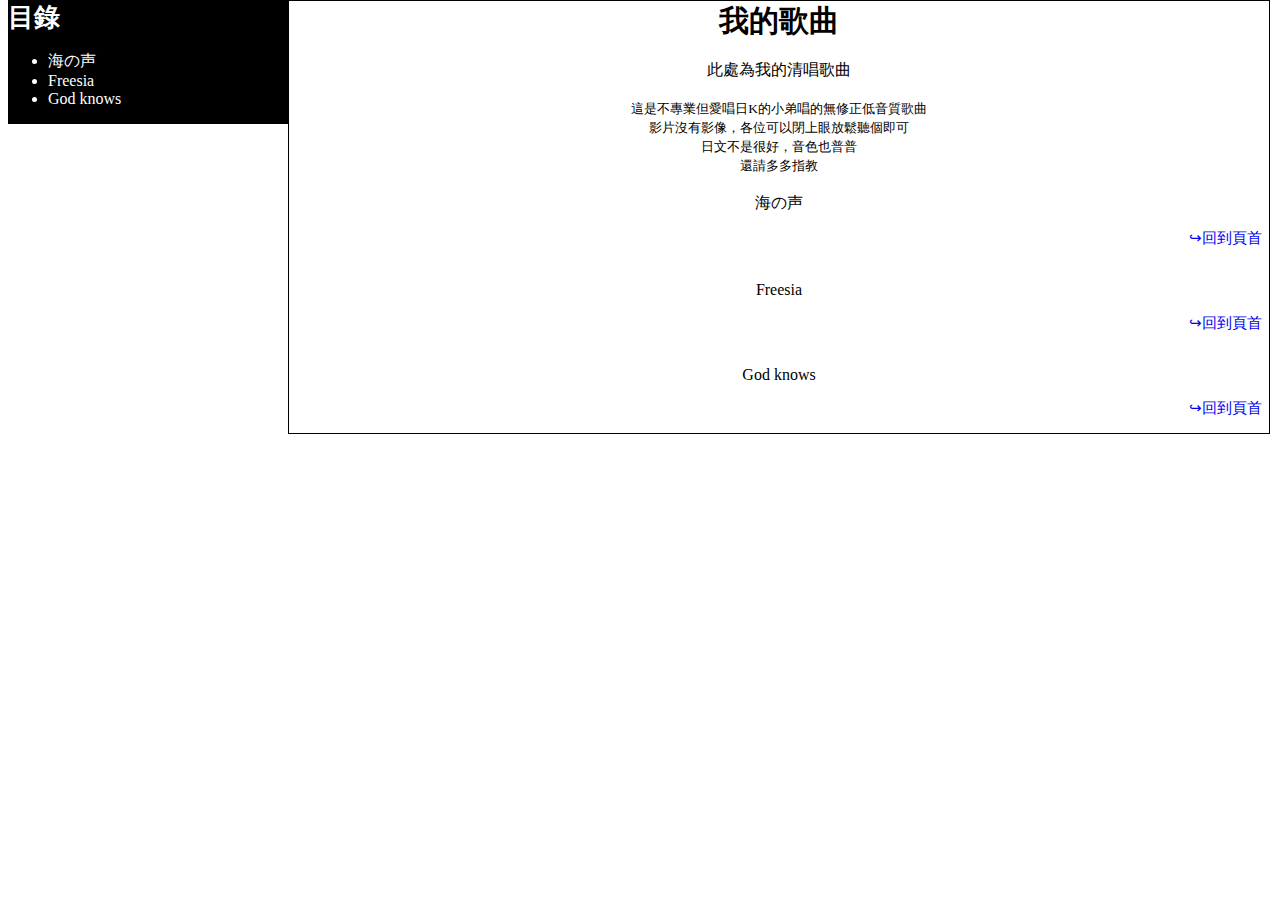
<file: page/我的歌曲.htm>
<!DOCTYPE html>
<html>
<head>
	<meta charset="UTF-8">
	<title>RPG Maker MV</title>
	<link rel="stylesheet" type="text/css" href="我的歌曲.css">
	<link rel="icon" href="羣.jpg">
</head>
<body>
	<div id="content" style="top: 0px;">	
		<!頁面左邊目錄>
		<div style="width: 280px; background-color: black;">	
			<div style="color: white; float: none;" >
					<b style="font-size: 26px;" id="_index">目錄</b>
			</div>
			<div style="float: none;">
				<!目錄放置處>
				<ul style="color: white;">
					<li>
					<a href="#ominokoe" style="text-decoration: none; color: white;">
					海の声</a></li>
					<li>
					<a href="#Freesia" style="text-decoration: none; color: white;">
					Freesia</a></li>
					<li>
					<a href="#godKnows" style="text-decoration: none; color: white;">
					God knows</a></li>
				</ul>	
			</div>	
		</div>						
		<!頁面右邊內容>
		<div style="width: 980px; border: 1px solid black; background-color: white;">			
			<center>			
				<b style="font-size: 30px">我的歌曲</b><br>
				<br>
				此處為我的清唱歌曲
				<br>
				<small><br>
					這是不專業但愛唱日K的小弟唱的無修正低音質歌曲<br>
					影片沒有影像，各位可以閉上眼放鬆聽個即可<br>
					日文不是很好，音色也普普<br>
					還請多多指教<br>
				</small>
			</center>
			<center>
			<div style="float: none;" id="ominokoe"><br>海の声<br>
				<object data="https://www.youtube.com/v/KtiJYllFkrE"
				width="720px" height="480px" ></object>						
				<p style="text-align: right; font-size: 15px">
				<a href="#_index" style="text-decoration: none;">
				↪回到頁首 &#160</a></p>
			</div>	
			<div style="float: none;" id="Freesia"><br>Freesia<br>
				<object data="https://www.youtube.com/v/kquX-pq6N4s"
				width="720px" height="480px" ></object>						
				<p style="text-align: right; font-size: 15px">
				<a href="#_index" style="text-decoration: none;">
				↪回到頁首 &#160</a></p>
			</div>
			<div style="float: none;" id="godKnows"><br>God knows<br>
				<object data="https://www.youtube.com/v/XDbg95kJkxk"
				width="720px" height="480px" ></object>						
				<p style="text-align: right; font-size: 15px">
				<a href="#_index" style="text-decoration: none;">
				↪回到頁首 &#160</a></p>
			</div>

			</center>
		</div>
	</div>

</body>
</html>
</file>
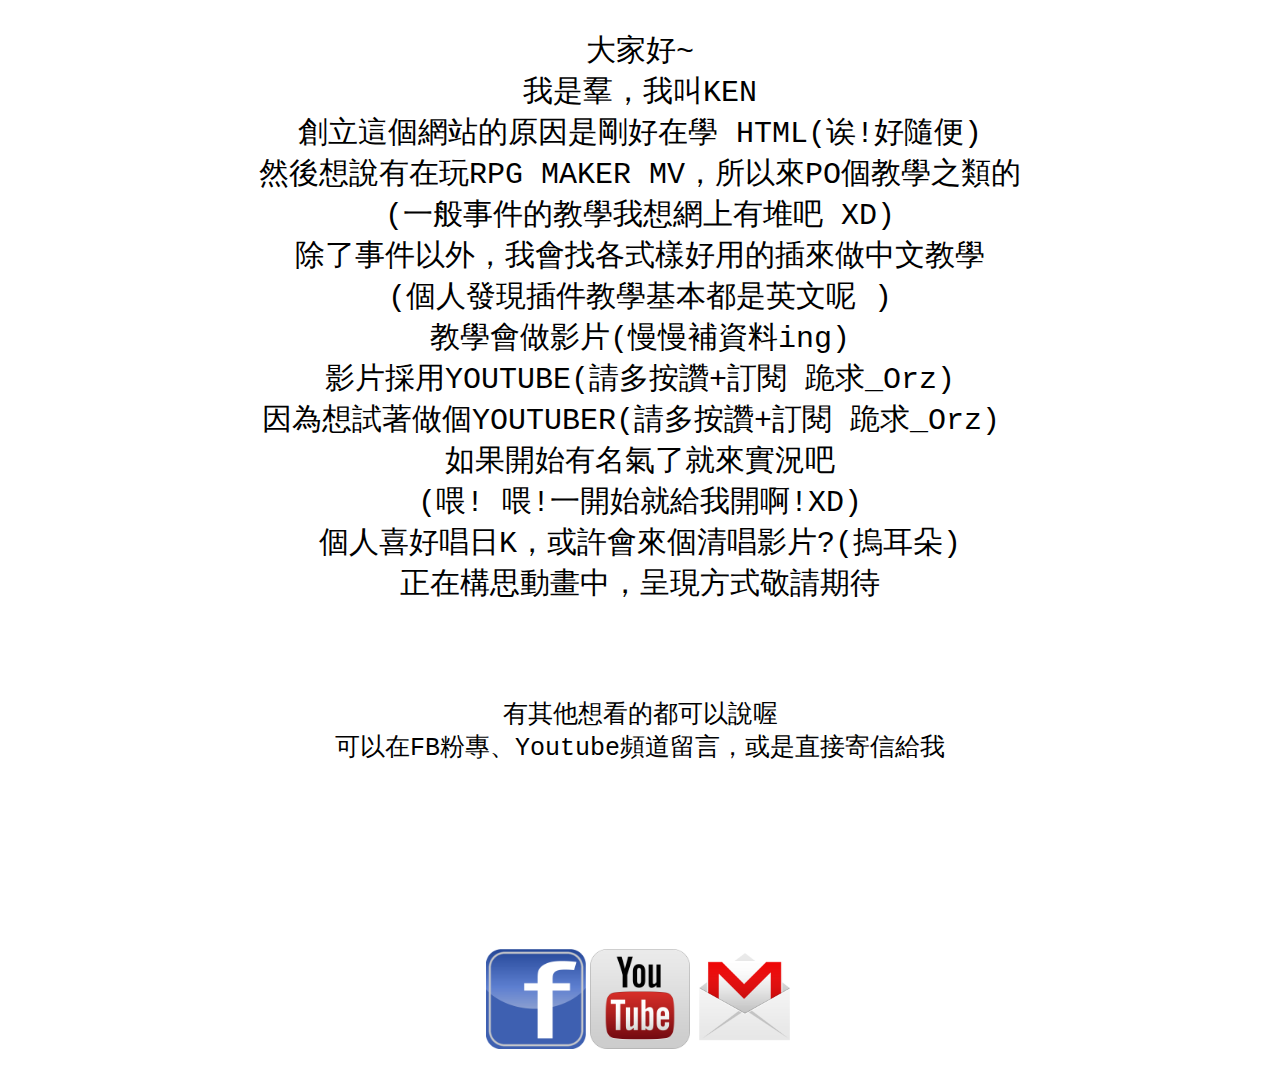
<file: page/首頁.htm>
<!DOCTYPE html>
<html>
<head>
	<meta charset="UTF-8">
	<title>首頁</title>
	<link rel="stylesheet" href="首頁.css">
</head>
<body style="background-color: white;">
	<div id="page" style="top: 0px;">		
		<div style="width: 1200px; text-align: center;">
			<pre style="font-size: 30px">
大家好~
我是羣，我叫KEN
創立這個網站的原因是剛好在學 HTML(诶!好隨便)
然後想說有在玩RPG MAKER MV，所以來PO個教學之類的
(一般事件的教學我想網上有堆吧 XD)
除了事件以外，我會找各式樣好用的插來做中文教學
(個人發現插件教學基本都是英文呢 )
教學會做影片(慢慢補資料ing)
影片採用YOUTUBE(請多按讚+訂閱 跪求_Orz)
因為想試著做個YOUTUBER(請多按讚+訂閱 跪求_Orz) 
如果開始有名氣了就來實況吧
(喂! 喂!一開始就給我開啊!XD)
個人喜好唱日K，或許會來個清唱影片?(摀耳朵)
正在構思動畫中，呈現方式敬請期待
				<small>
				<pre>
有其他想看的都可以說喔
可以在FB粉專、Youtube頻道留言，或是直接寄信給我
				</pre>
				</small>
			</pre>
			<p style="text-align: center;">
			&#160 
			<a href="https://www.facebook.com/ChunKennoSEKAI/" target="_blank"
			style="text-decoration: none;">
			<img src="img/FB.png" width="100px">
			</a>
			<a href="https://www.youtube.com/channel/UCpBAufCZzvS1ORqBfDq0M3g/videos" 
			target="_blank" style="text-decoration: none;">
			<img src="img/youtube.png" width="100px">
			</a>
			
			<img src="img/Gmail.png" width="100px" onclick="copyToClipboard('#email')" title="點擊複製信箱位址">
			
			&#160 
			</p>
		</div>
	</div>

<p id="email" style="display: none;">ChunKennoemail@gmail.com</p>

<script>
function copyToClipboard(element) {
  var $temp = $("<input>");
  $("body").append($temp);
  $temp.val($(element).text()).select();
  document.execCommand("copy");
  $temp.remove();
}
</script>
<script src="https://ajax.googleapis.com/ajax/libs/jquery/1.11.1/jquery.min.js"></script>
</body>
</html>
</file>
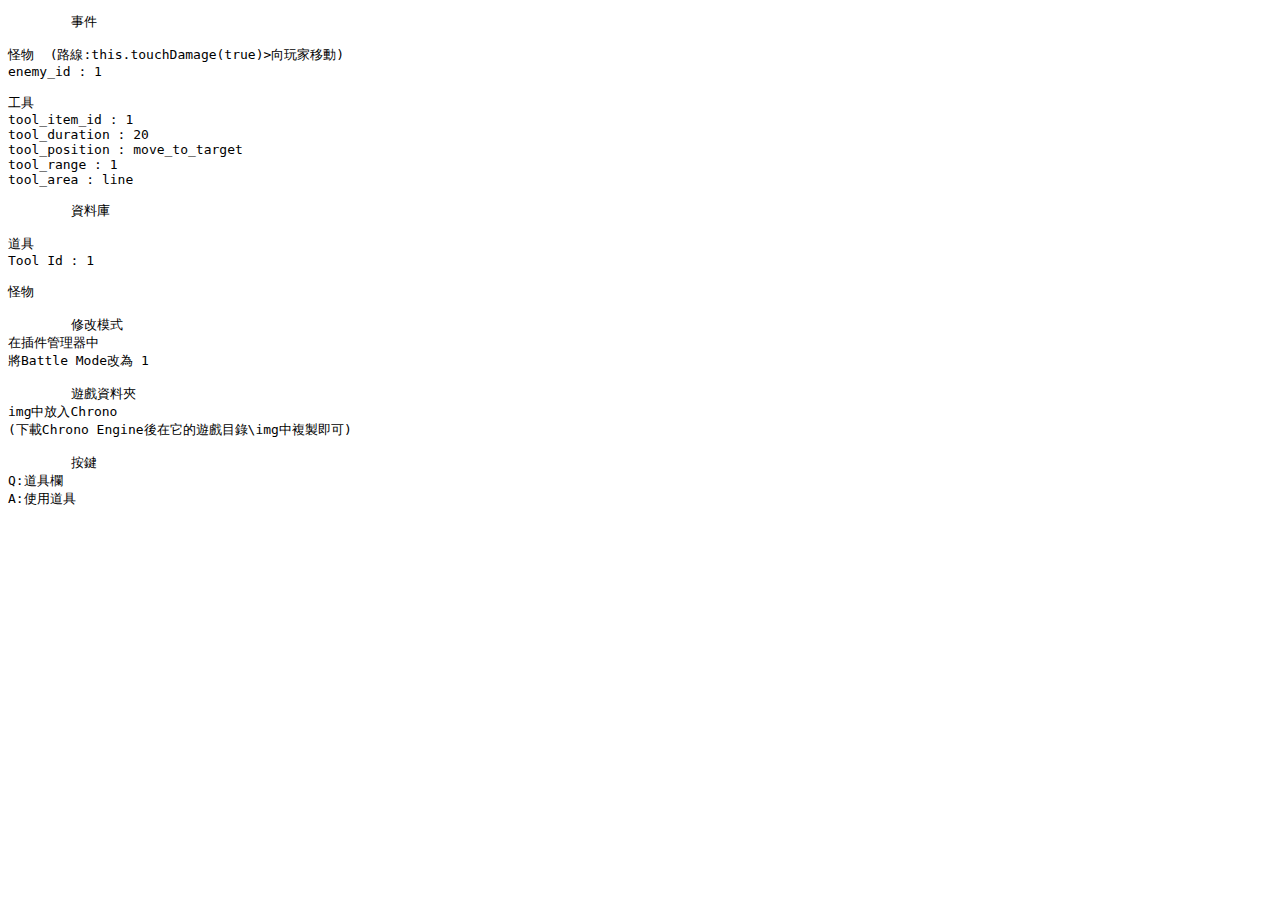
<file: page/相關檔案/Chrono Engine(1).htm>
<!DOCTYPE html>
<html>
<head>
	<title>即時戰鬥(1)[Chrono Engine]</title>
</head>
<body>

<pre>
	事件

怪物  (路線:this.touchDamage(true)>向玩家移動)
enemy_id : 1

工具
tool_item_id : 1
tool_duration : 20
tool_position : move_to_target
tool_range : 1
tool_area : line

	資料庫

道具
Tool Id : 1

怪物

	修改模式
在插件管理器中
將Battle Mode改為 1

	遊戲資料夾
img中放入Chrono
(下載Chrono Engine後在它的遊戲目錄\img中複製即可)

	按鍵
Q:道具欄
A:使用道具
</pre>

</body>
</html>
</file>
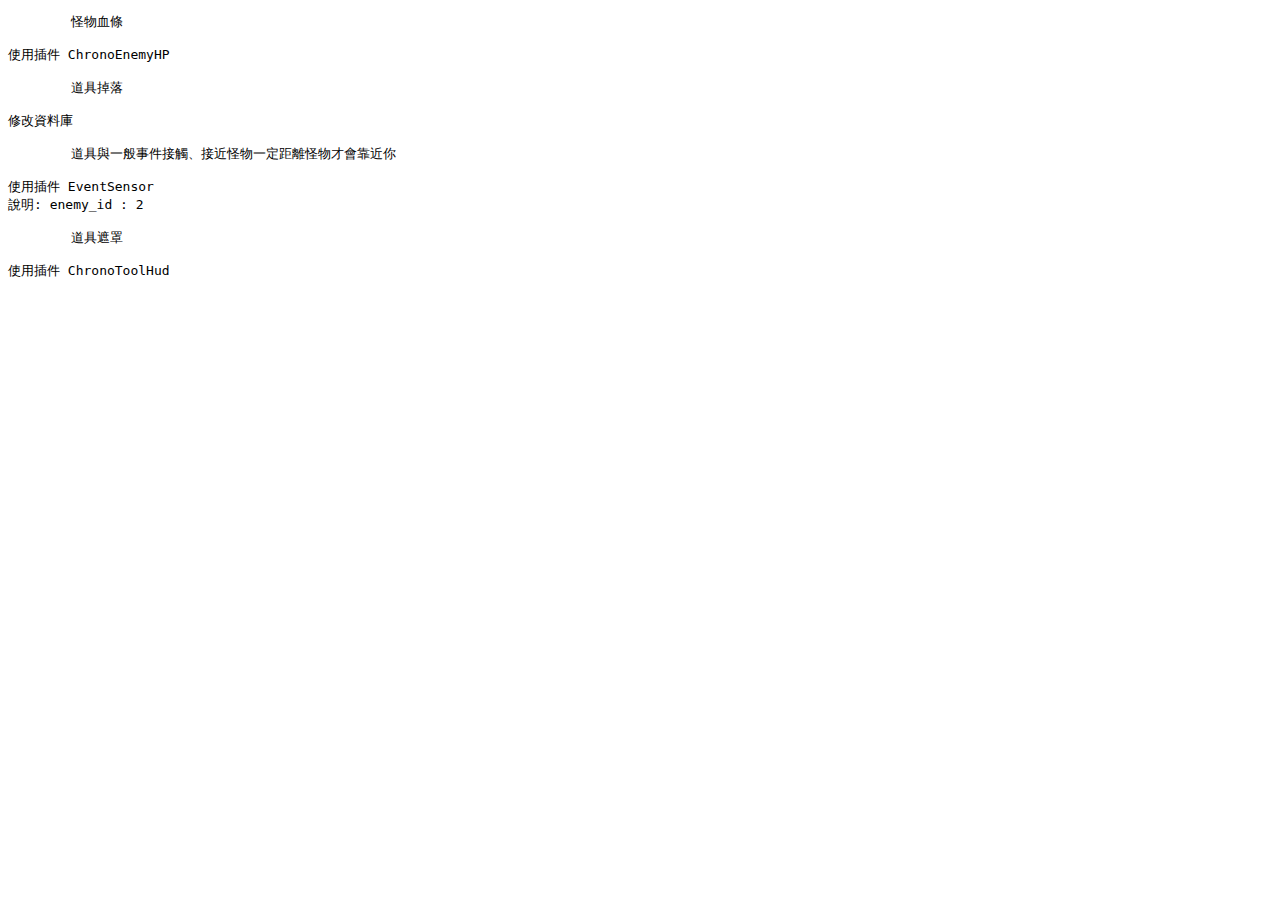
<file: page/相關檔案/Chrono Engine(2).htm>
<!DOCTYPE html>
<html>
<head>
	<title>即時戰鬥(2)[Chrono Engine]</title>
</head>
<body>

<pre>
	怪物血條

使用插件 ChronoEnemyHP

	道具掉落

修改資料庫

	道具與一般事件接觸、接近怪物一定距離怪物才會靠近你

使用插件 EventSensor
說明: enemy_id : 2

	道具遮罩

使用插件 ChronoToolHud
</pre>

</body>
</html>
</file>
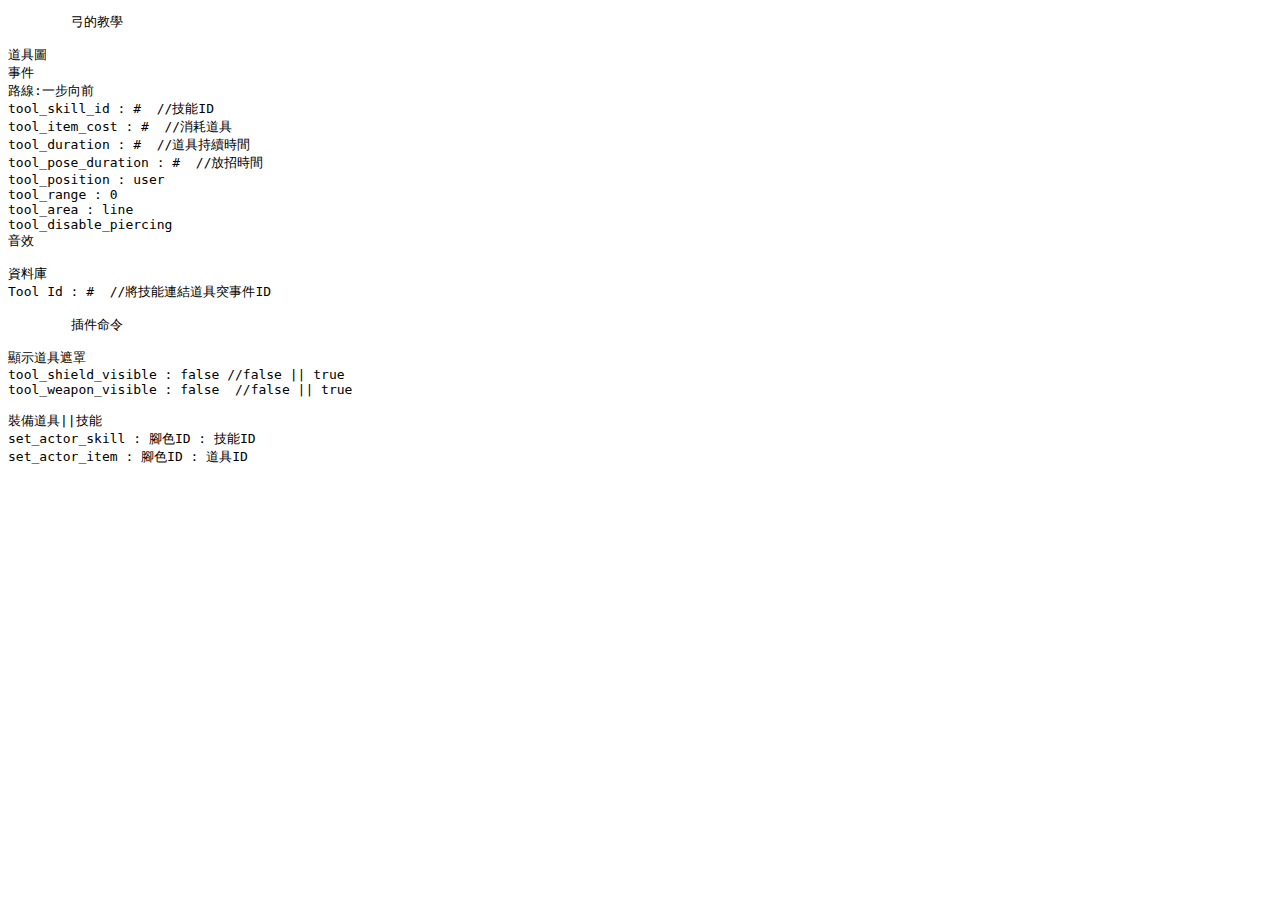
<file: page/相關檔案/Chrono Engine(3).htm>
<!DOCTYPE html>
<html>
<head>
	<title>即時戰鬥(3)[Chrono Engine]</title>
</head>
<body>

<pre>
	弓的教學
	
道具圖
事件
路線:一步向前
tool_skill_id : #  //技能ID
tool_item_cost : #  //消耗道具
tool_duration : #  //道具持續時間
tool_pose_duration : #  //放招時間
tool_position : user
tool_range : 0
tool_area : line
tool_disable_piercing
音效

資料庫
Tool Id : #  //將技能連結道具突事件ID

	插件命令

顯示道具遮罩
tool_shield_visible : false //false || true
tool_weapon_visible : false  //false || true

裝備道具||技能
set_actor_skill : 腳色ID : 技能ID
set_actor_item : 腳色ID : 道具ID

</pre>

</body>
</html>
</file>
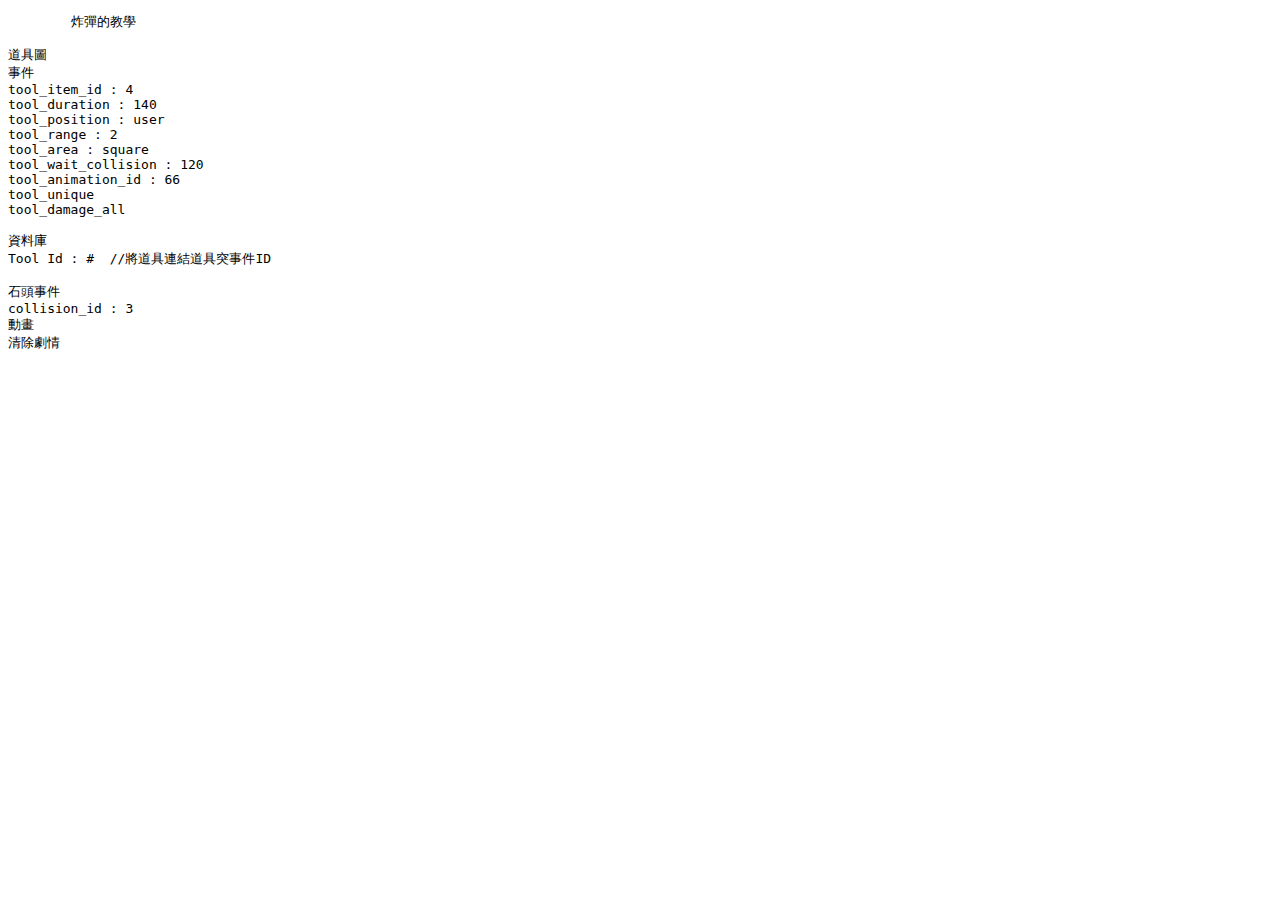
<file: page/相關檔案/Chrono Engine(4).htm>
<!DOCTYPE html>
<html>
<head>
	<title>即時戰鬥(4)[Chrono Engine]</title>
</head>
<body>

<pre>
	炸彈的教學

道具圖
事件
tool_item_id : 4
tool_duration : 140
tool_position : user
tool_range : 2
tool_area : square
tool_wait_collision : 120
tool_animation_id : 66
tool_unique
tool_damage_all

資料庫
Tool Id : #  //將道具連結道具突事件ID

石頭事件
collision_id : 3
動畫
清除劇情
</pre>

</body>
</html>
</file>
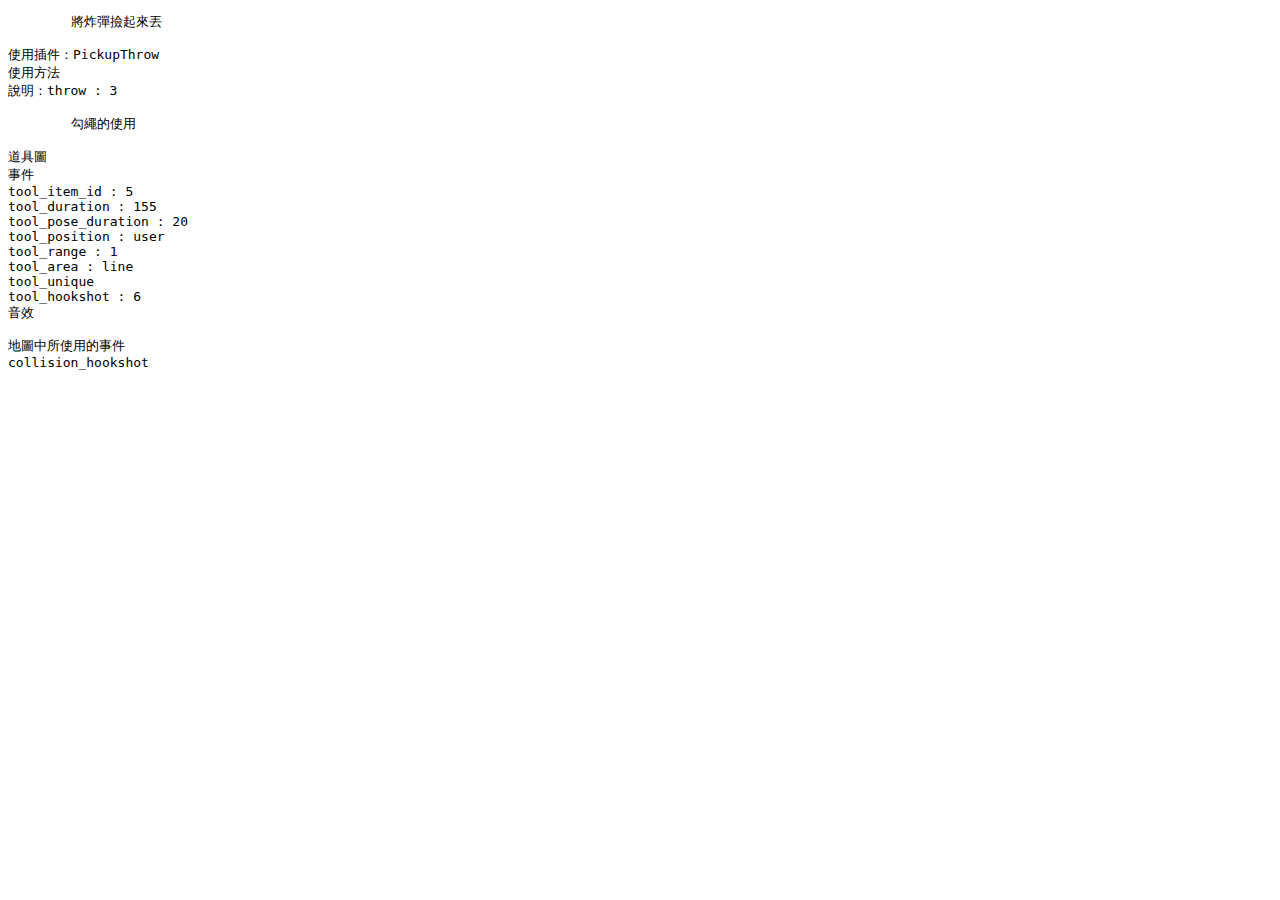
<file: page/相關檔案/Chrono Engine(5).htm>
<!DOCTYPE html>
<html>
<head>
	<title>即時戰鬥(5)[Chrono Engine]</title>
</head>
<body>

<pre>
	將炸彈撿起來丟

使用插件：PickupThrow
使用方法
說明：throw : 3

	勾繩的使用

道具圖
事件
tool_item_id : 5
tool_duration : 155
tool_pose_duration : 20
tool_position : user
tool_range : 1
tool_area : line
tool_unique
tool_hookshot : 6
音效

地圖中所使用的事件
collision_hookshot
</pre>

</body>
</html>
</file>
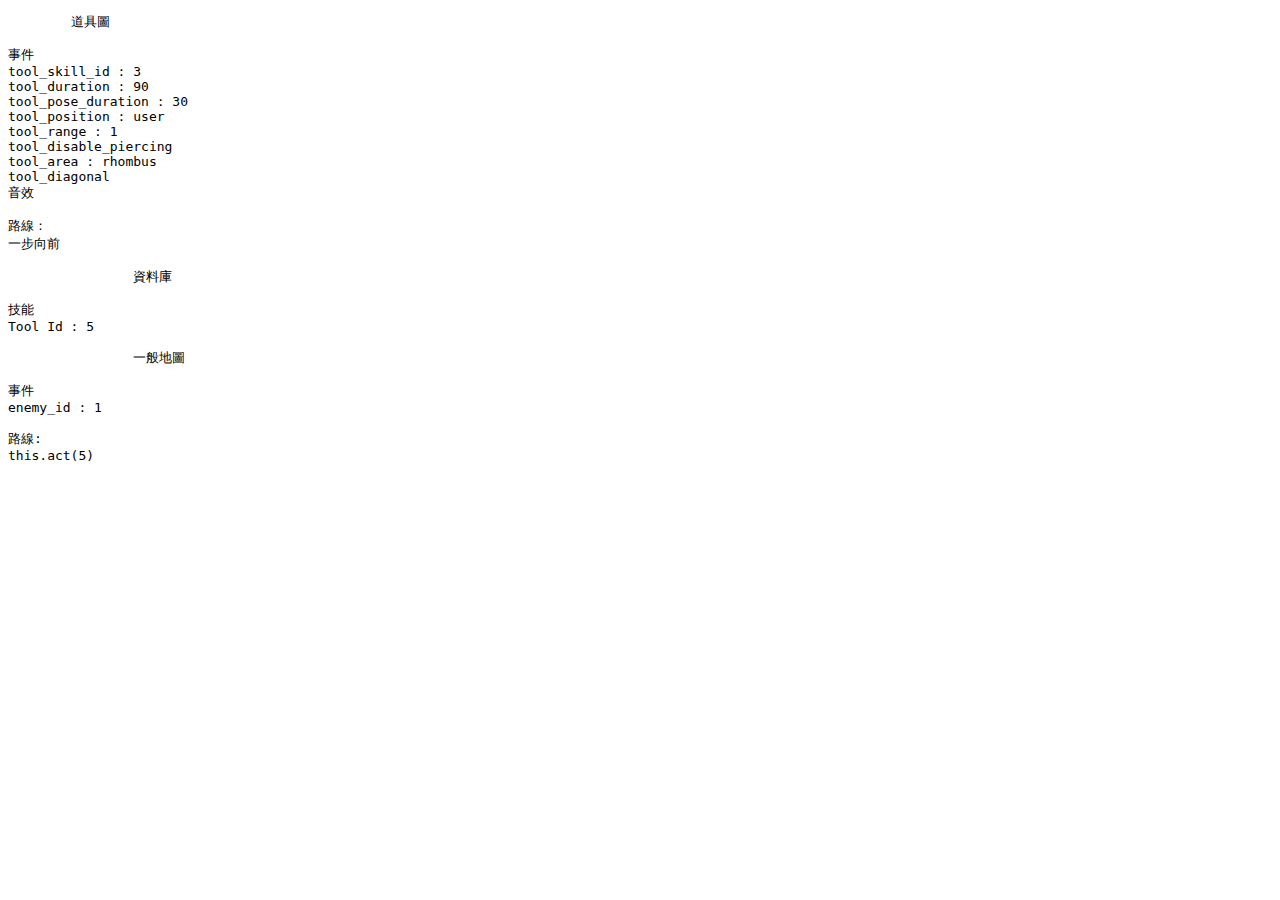
<file: page/相關檔案/Chrono Engine(6).htm>
<!DOCTYPE html>
<html>
<head>
	<title>即時戰鬥(6)[Chrono Engine]</title>
</head>
<body>

<pre>
	道具圖

事件
tool_skill_id : 3
tool_duration : 90
tool_pose_duration : 30
tool_position : user
tool_range : 1
tool_disable_piercing
tool_area : rhombus
tool_diagonal
音效

路線：
一步向前

		資料庫

技能
Tool Id : 5

		一般地圖

事件
enemy_id : 1

路線:
this.act(5)
</pre>

</body>
</html>
</file>
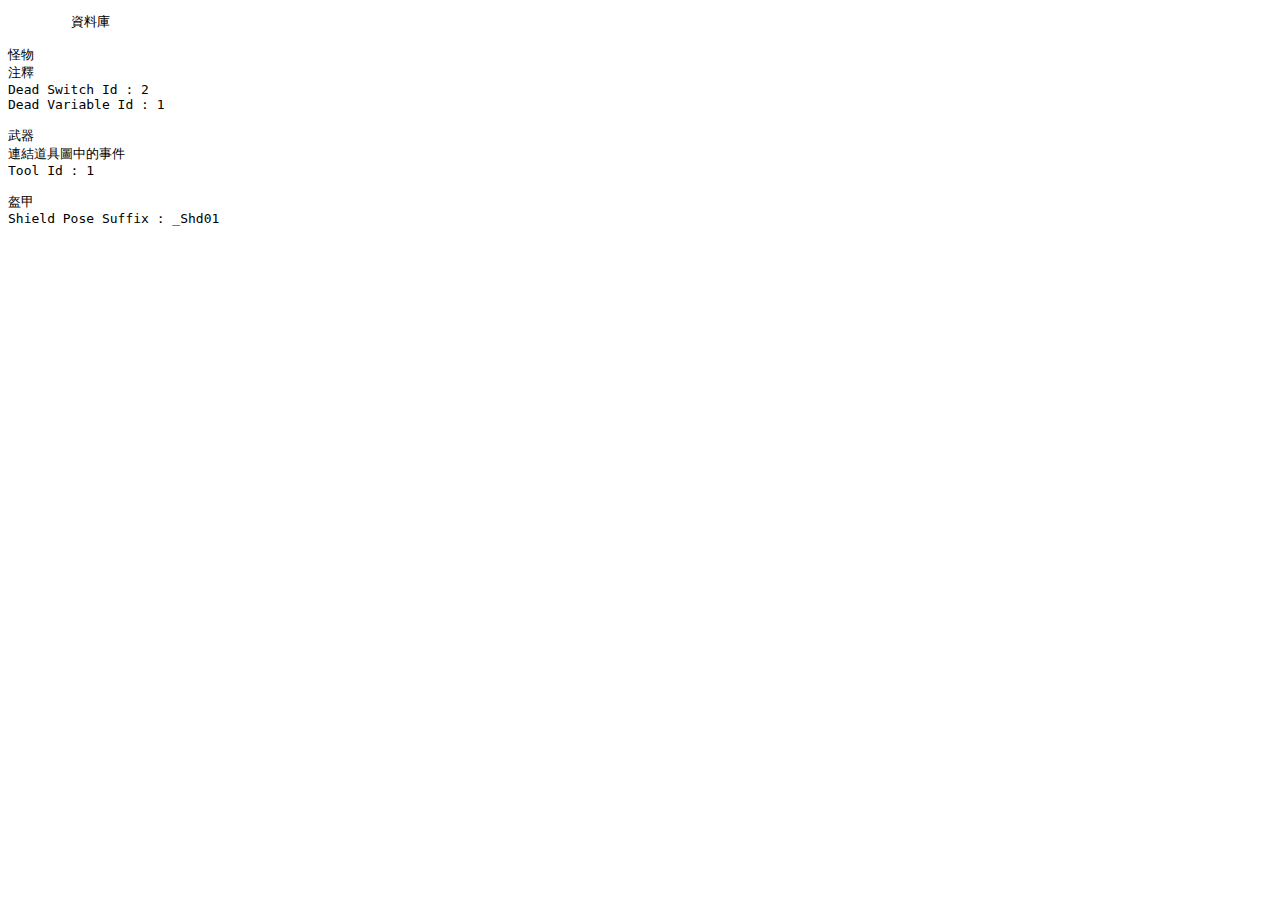
<file: page/相關檔案/Chrono Engine(7).htm>
<!DOCTYPE html>
<html>
<head>
	<title>即時戰鬥(7)[Chrono Engine]</title>
</head>
<body>

<pre>
	資料庫

怪物
注釋
Dead Switch Id : 2
Dead Variable Id : 1

武器
連結道具圖中的事件
Tool Id : 1

盔甲
Shield Pose Suffix : _Shd01
</pre>

</body>
</html>
</file>
<file: index.css>
html, body {
    height: 100%;
}
html {
    display: table;
    margin: auto;
}
body {
    display: table-cell;
    vertical-align: middle;
    background-color: #06023c;
}

#myTitle {
	max-height: 80px;
	min-height: 80px;
	background-color: #c1c1bd;
	font-size: 60px;
	text-shadow: 3px 3px yellow;
	background-image: url(img/我的LOGO.png);	
	background-position: 25px 20px;
}
#choice {
	background-color: #000000;
}
#content iframe {
    border: 3px solid black;	
}
#content div {
	float: left;
}


.drop_down {
	width: 100;
	position: relative;
	float: left;
}

.drop_down_bt {
    background-color: #000000;
    color: white;
    padding: 1px;
    font-size: 36px;
    border: none;
    cursor: pointer;
}

.drop_down_c {
    display: none;
    position: fixed;
    background-color: #f9f9f9;
    min-width: 160px;
    box-shadow: 0px 8px 16px 0px rgba(0,0,0,0.2);
    z-index: 1;
}
.drop_down a {
	text-decoration: none
}

.drop_down_c a {
    color: black;
	padding: 12px 16px;
	font-size: 24px;
    text-decoration: none;
    display: block;
}

.drop_down:hover .drop_down_c {
    display: block;
}

.drop_down_c a:hover {
	background-color: #f1f1f1
}
</file>
<file: page/English Tutorial.css>
html, body {
    height: 100%;
}

html {
    display: table;
    margin: auto;
}

body {
    display: table-cell;
}
#content {
	width: 1264px;
}
#content div {
	float: left;
}
li a {
	text-decoration: none;
	color: white;
}
#real p {
	text-align: right; 
	font-size: 15px
}
p a {
	text-decoration: none;
}
</file>
<file: page/RPG Maker MV.css>
html, body {
    height: 100%;
}

html {
    display: table;
    margin: auto;
}

body {
    display: table-cell;
}
#content {
	width: 1264px;
}
#content div {
	float: left;
}
</file>
<file: page/我的動畫.css>
html, body {
    height: 100%;
}

html {
    display: table;
    margin: auto;
}

body {
    display: table-cell;
}
#content {
	width: 1264px;
}
#content div {
	float: left;
}
</file>
<file: page/我的歌曲.css>
html, body {
    height: 100%;
}

html {
    display: table;
    margin: auto;
}

body {
    display: table-cell;
}
#content {
	width: 1264px;
	background-color: black;
}
#content div {
	float: left;
}
</file>
<file: page/首頁.css>
html, body {
    height: 100%;
}

html {
    display: table;
    margin: auto;
}

body {
    display: table-cell;
    vertical-align: middle;
}
#page {
	width: 1200px;
}
#page div {
	float: left;
}
</file>
